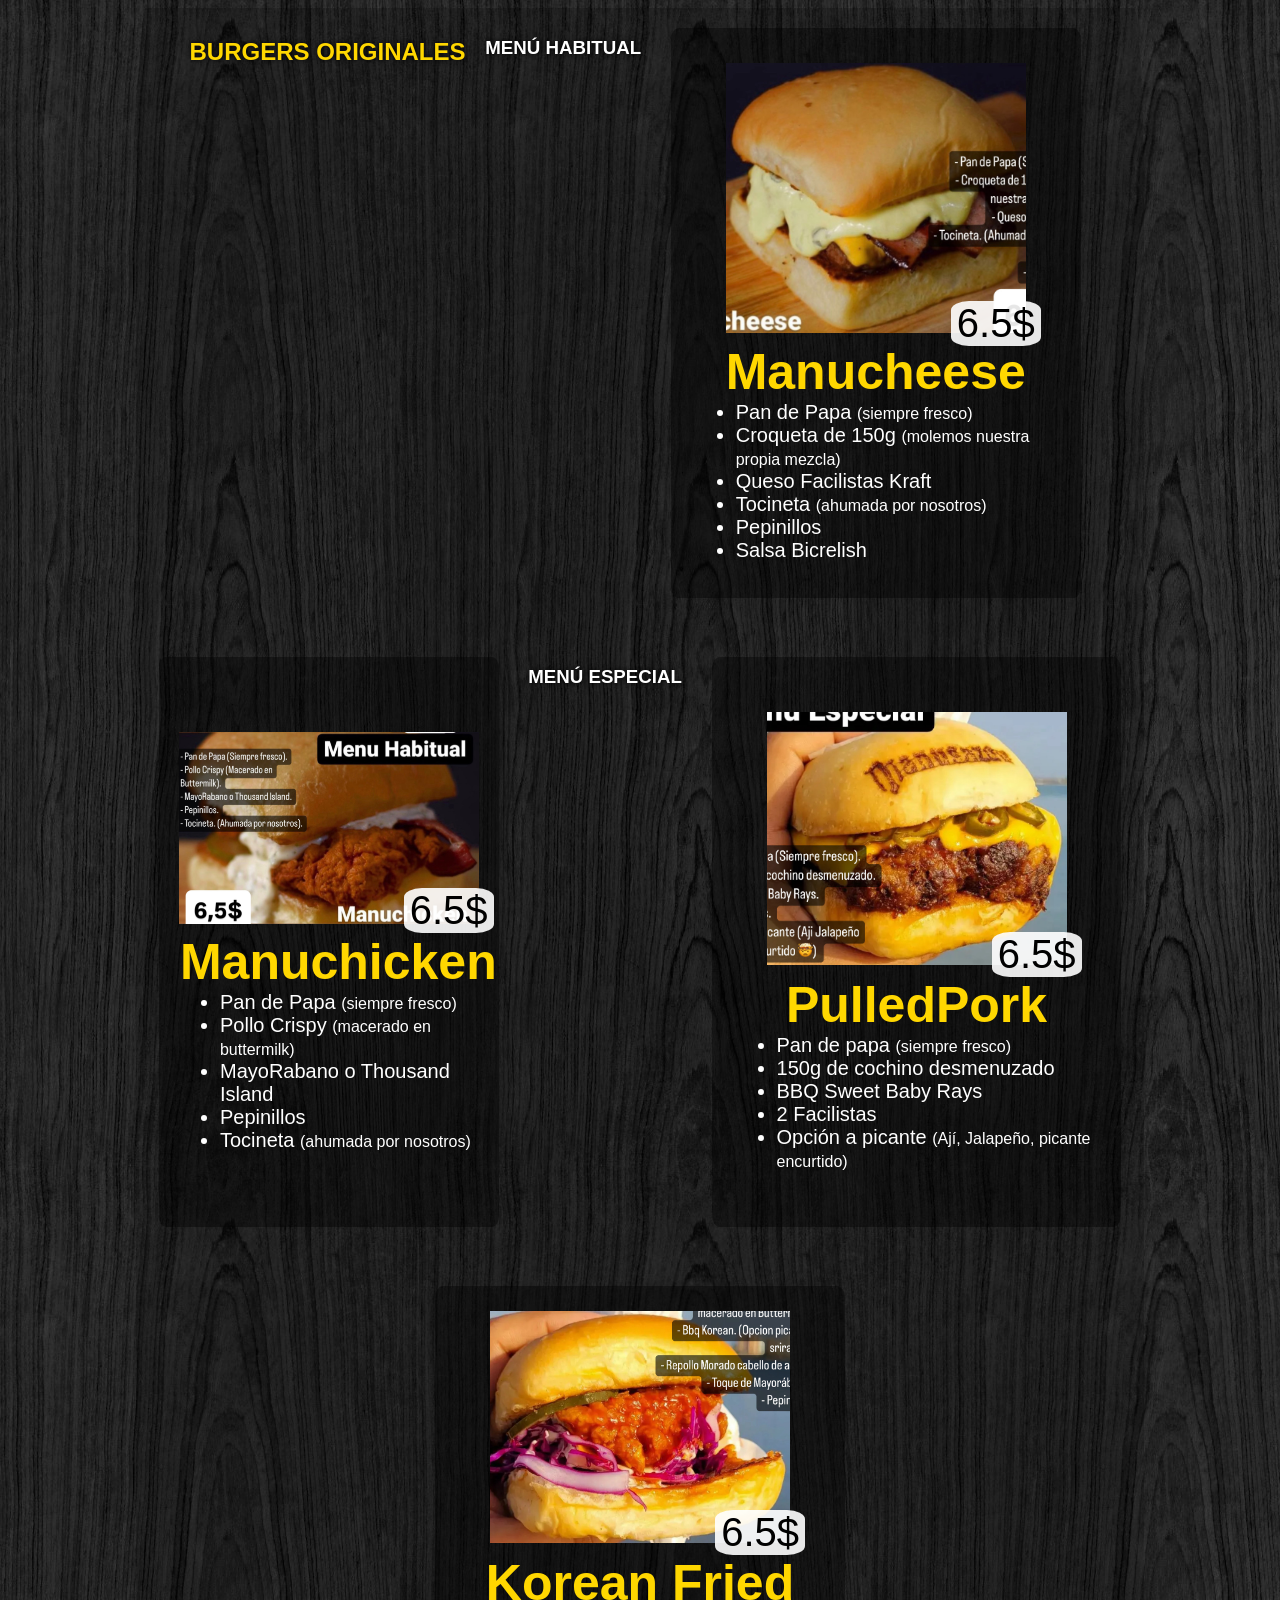
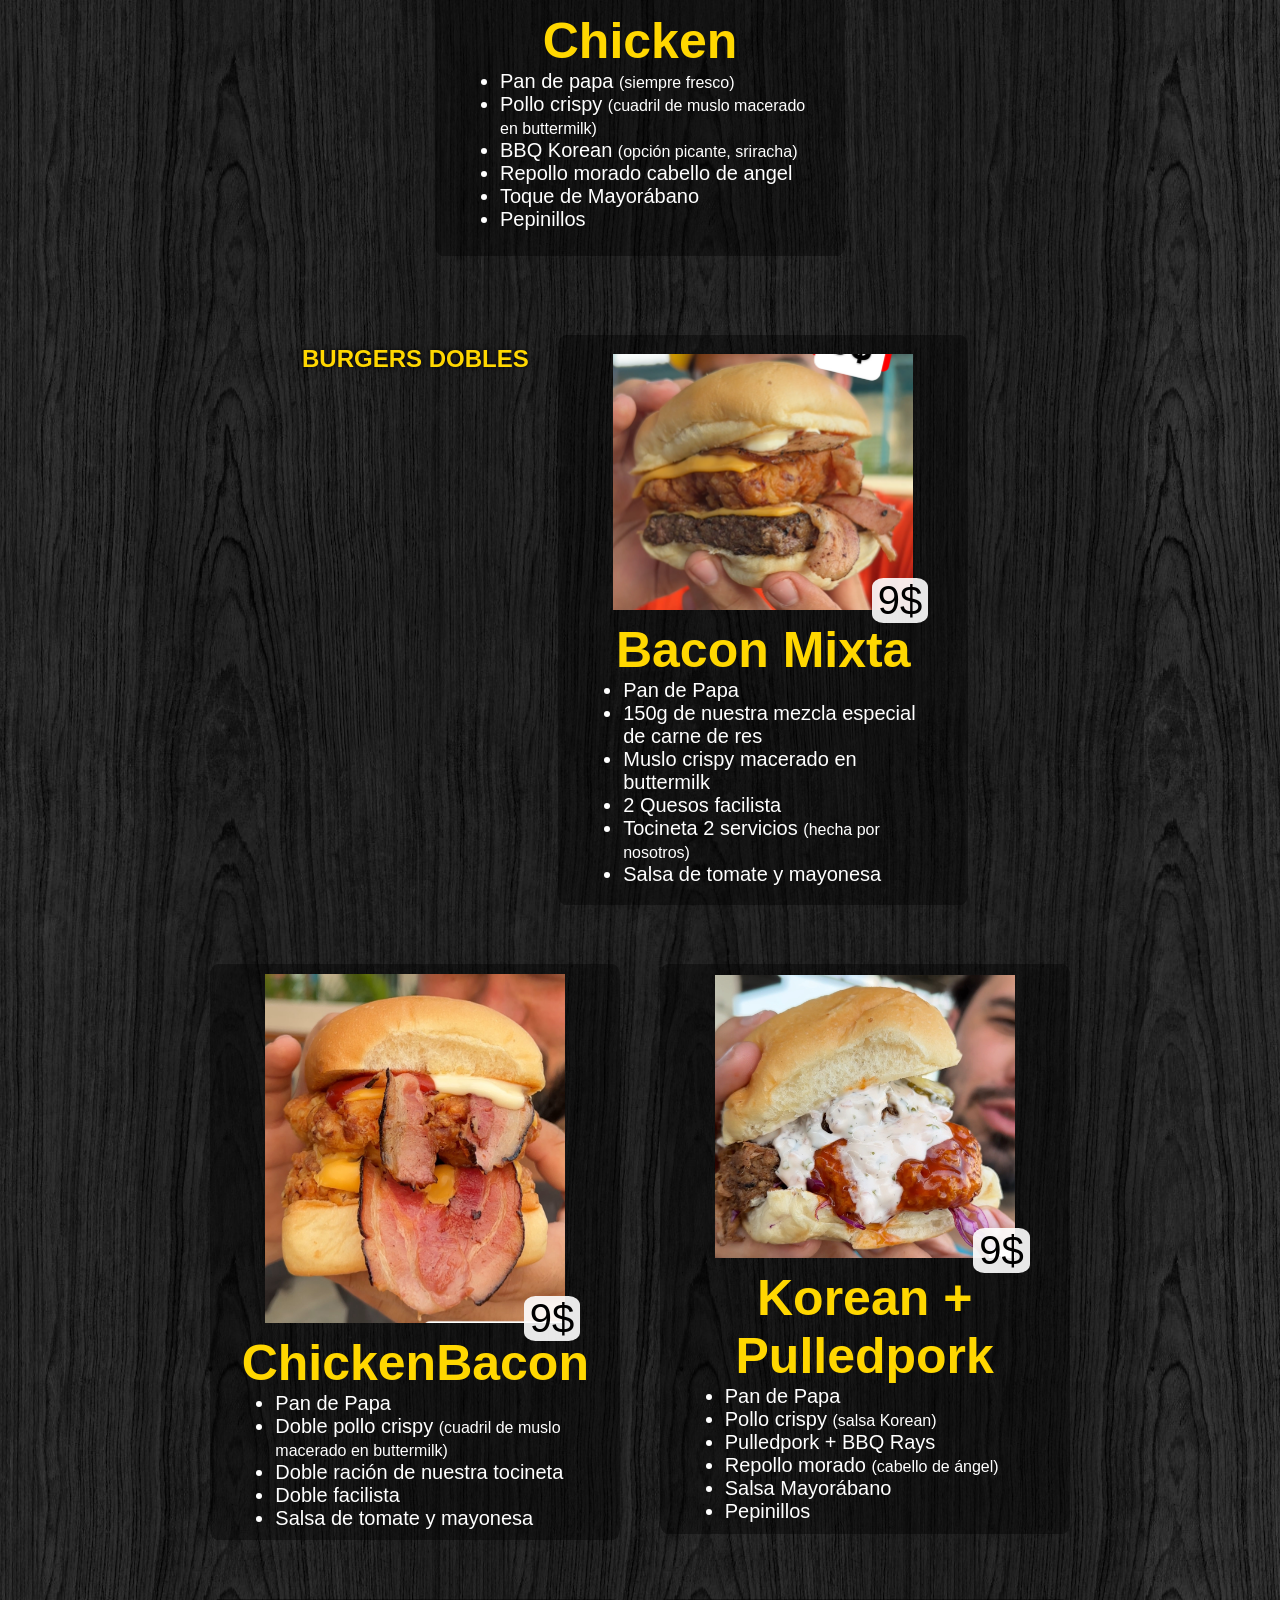
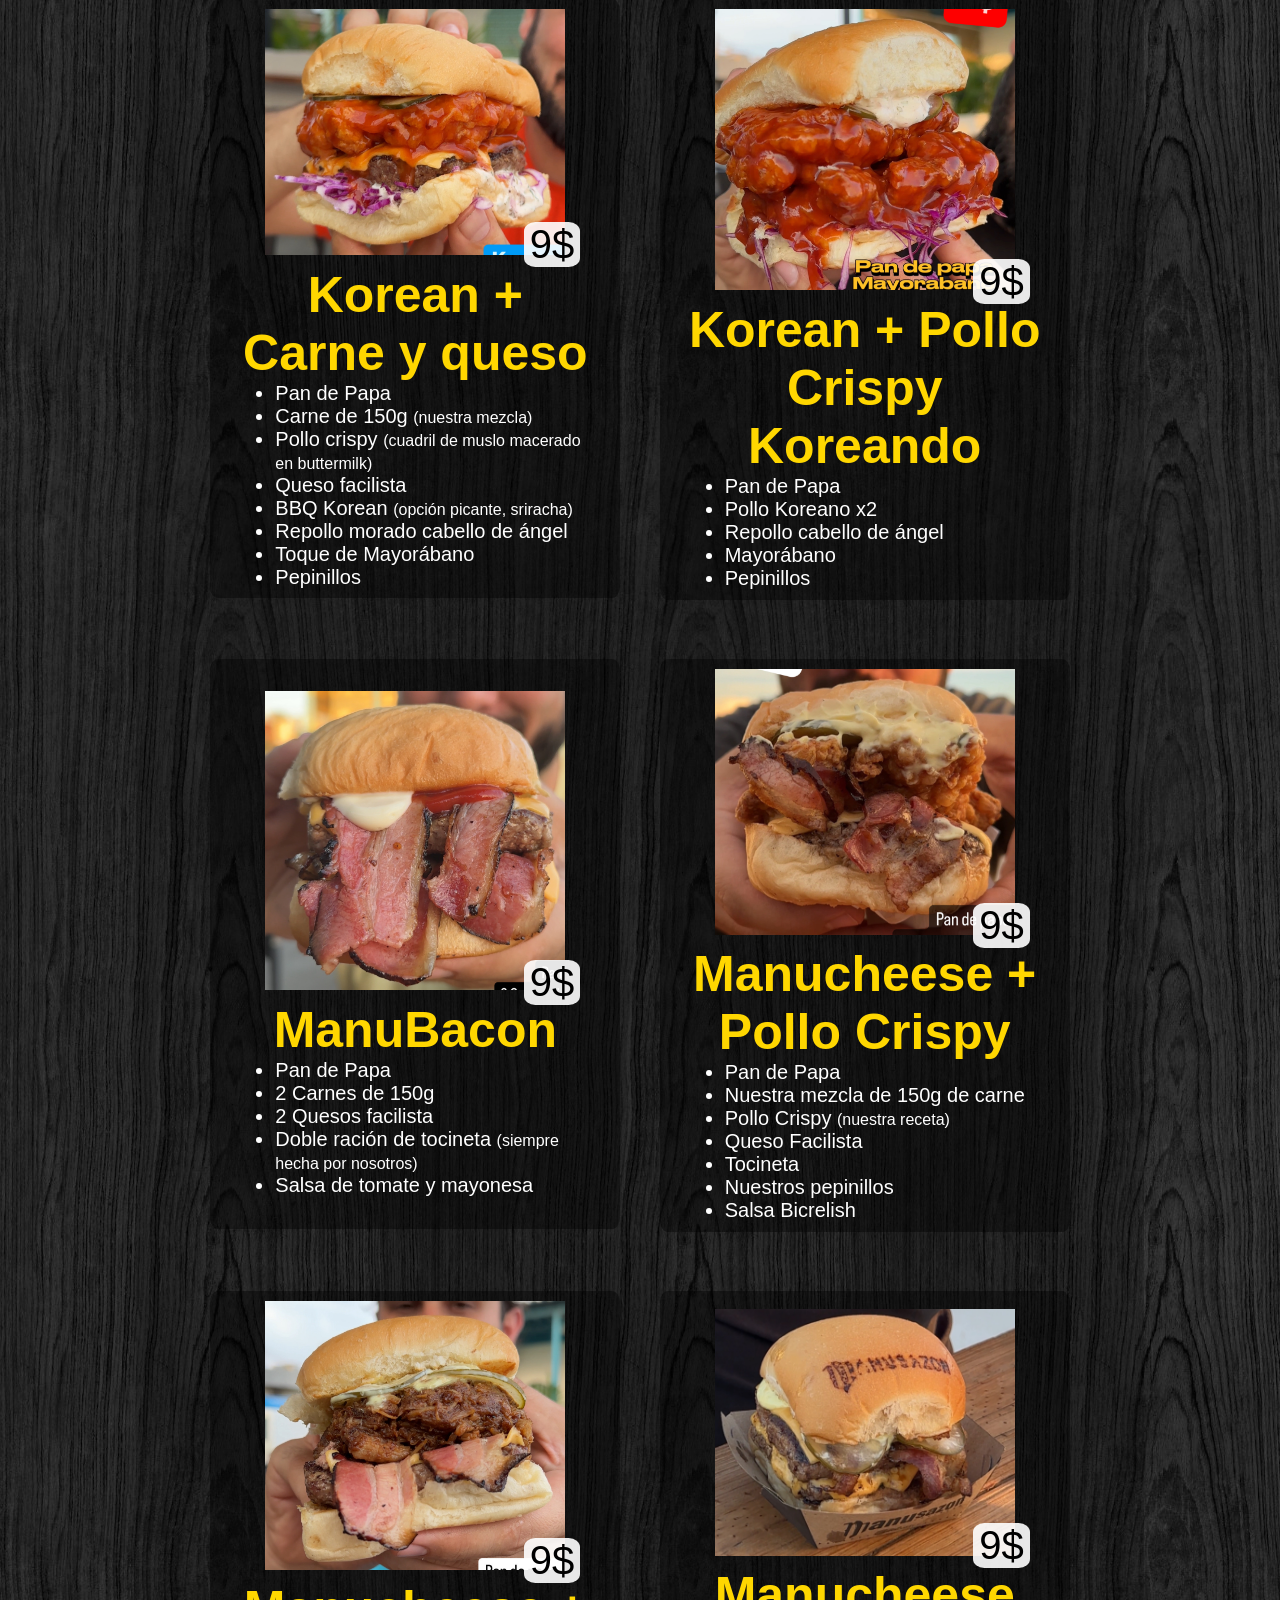
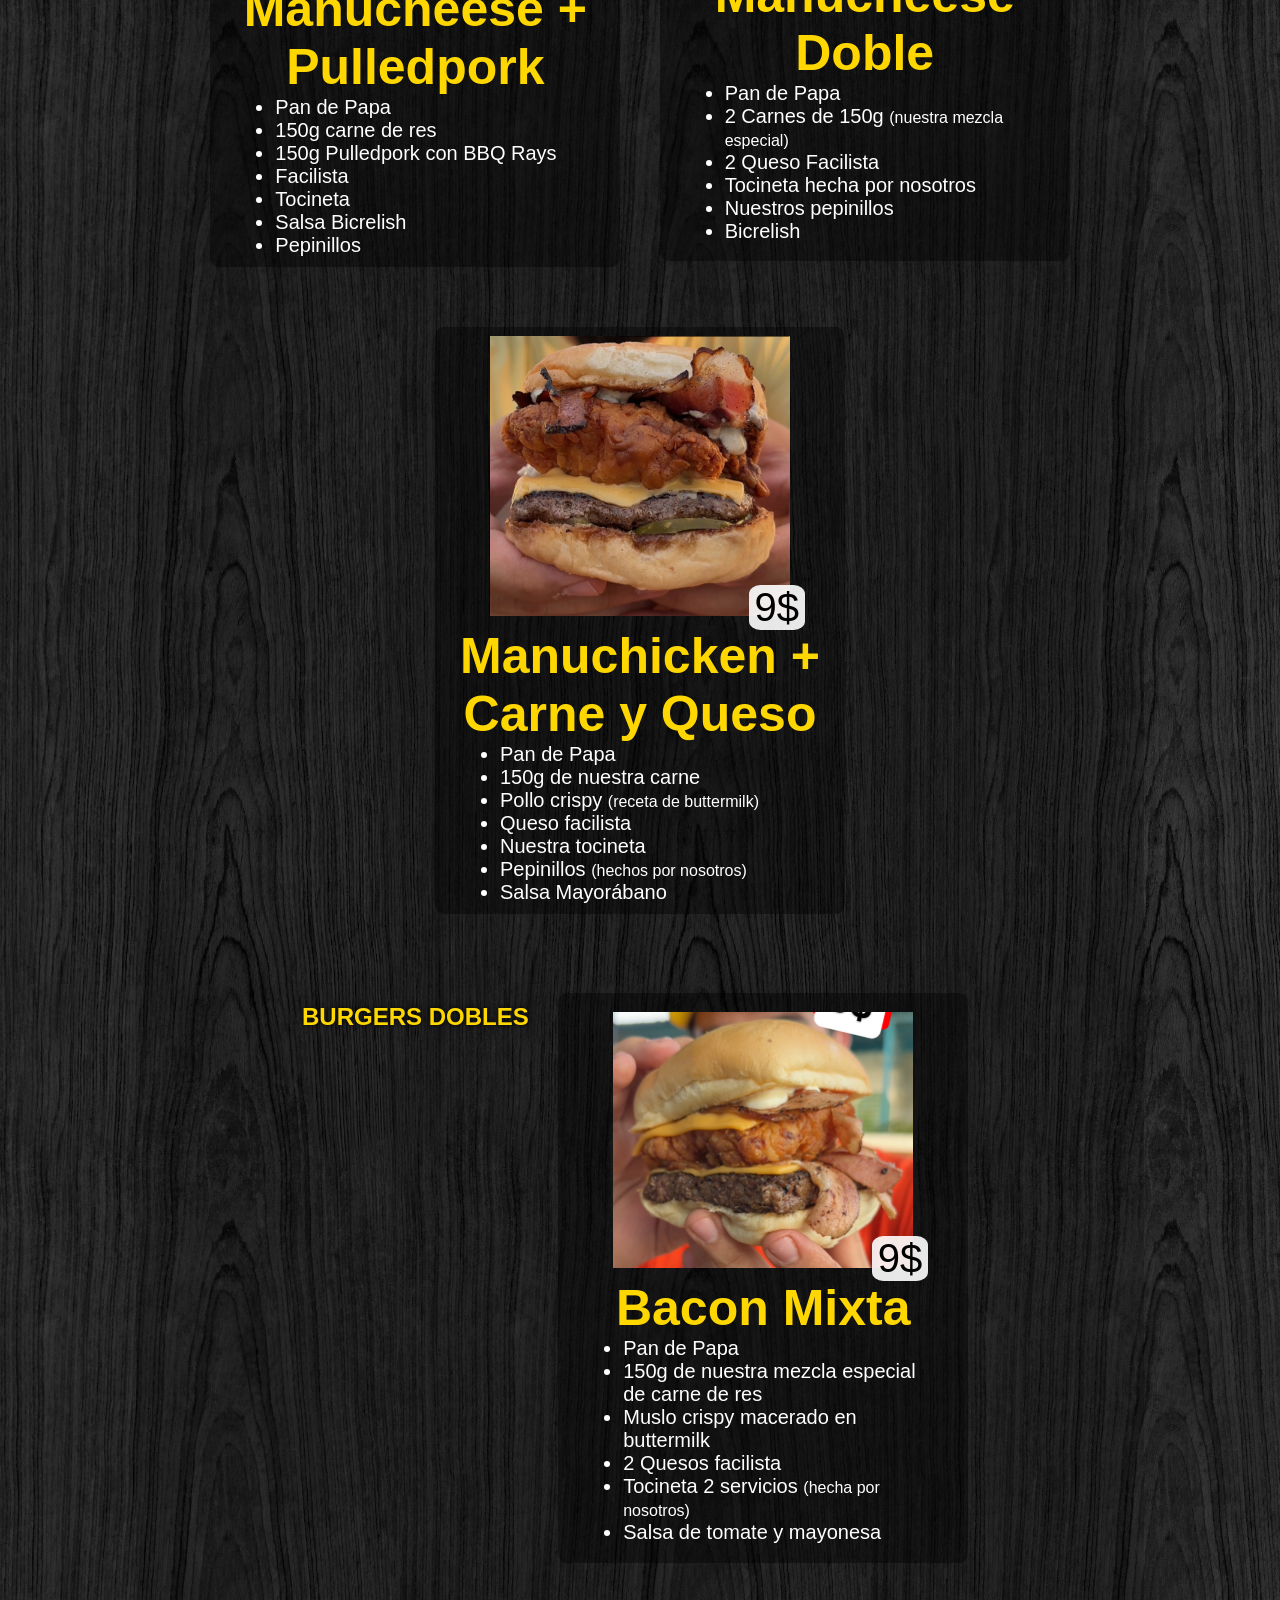
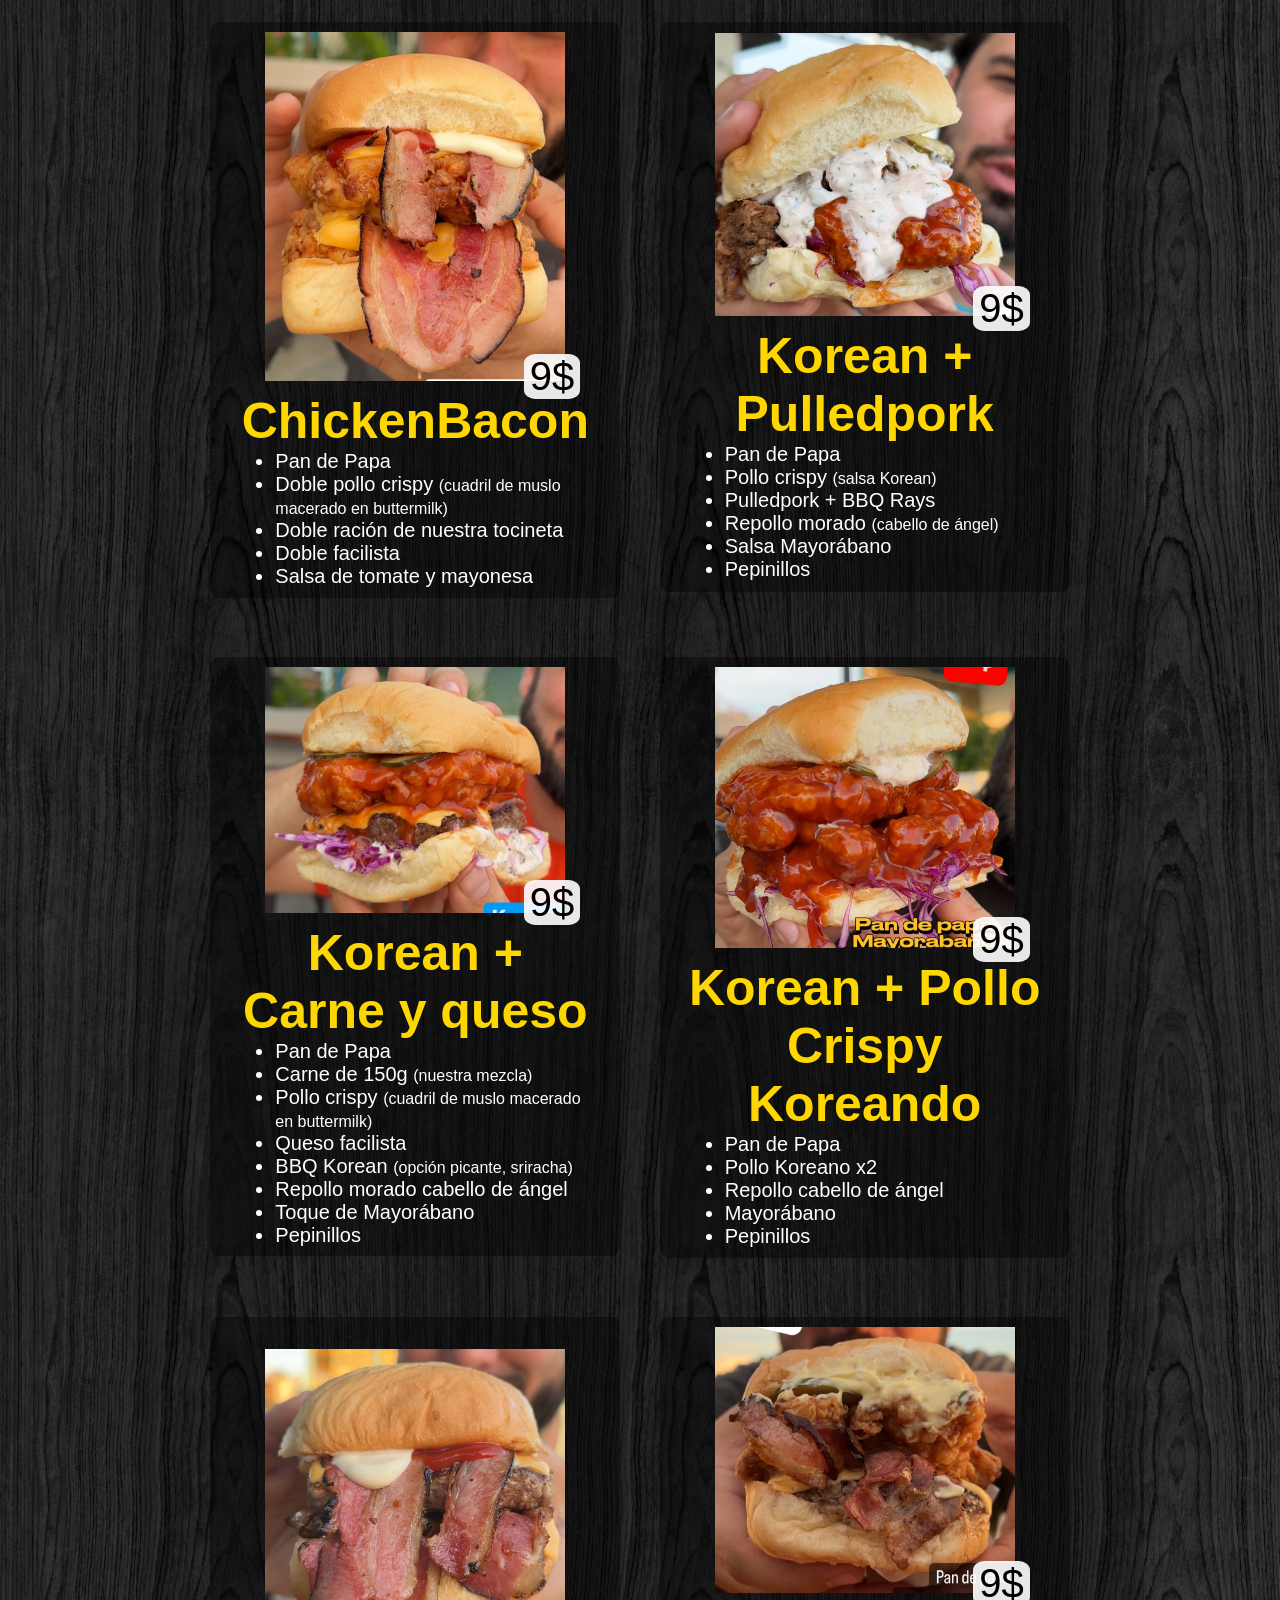
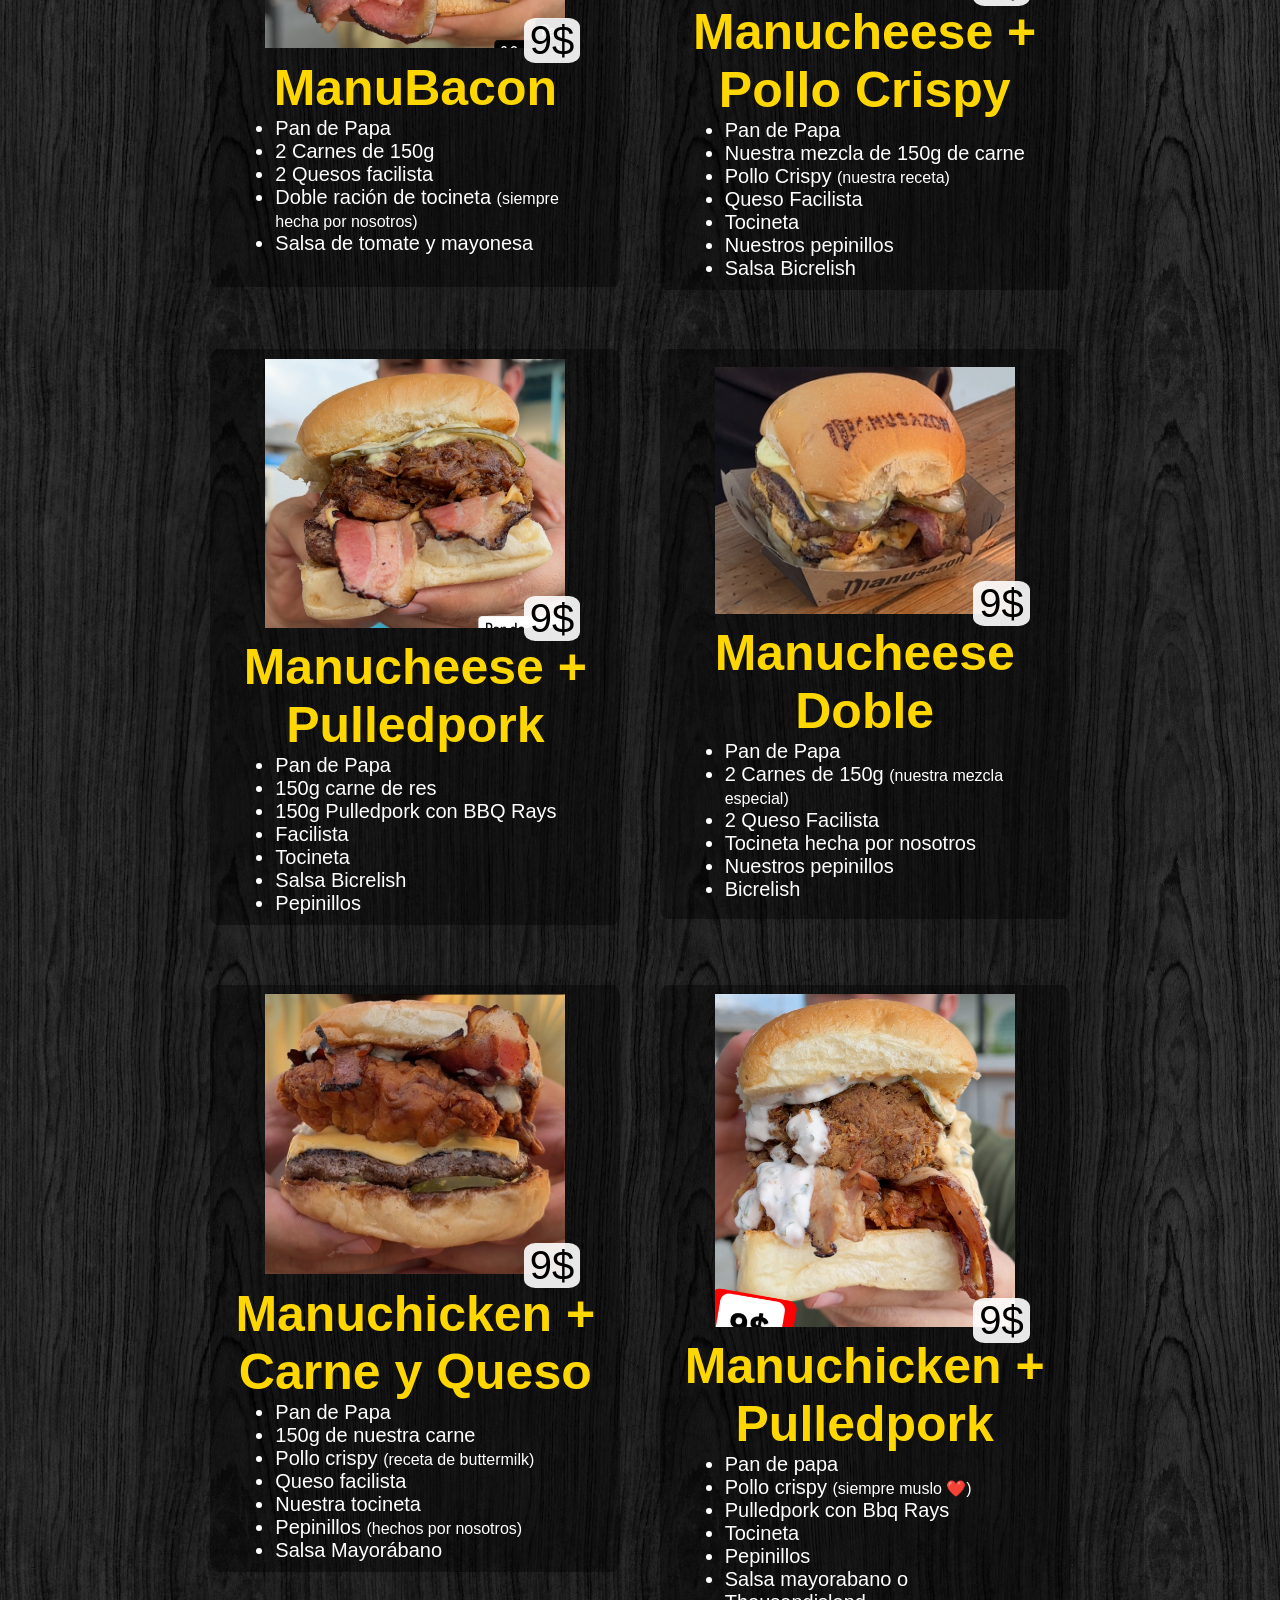
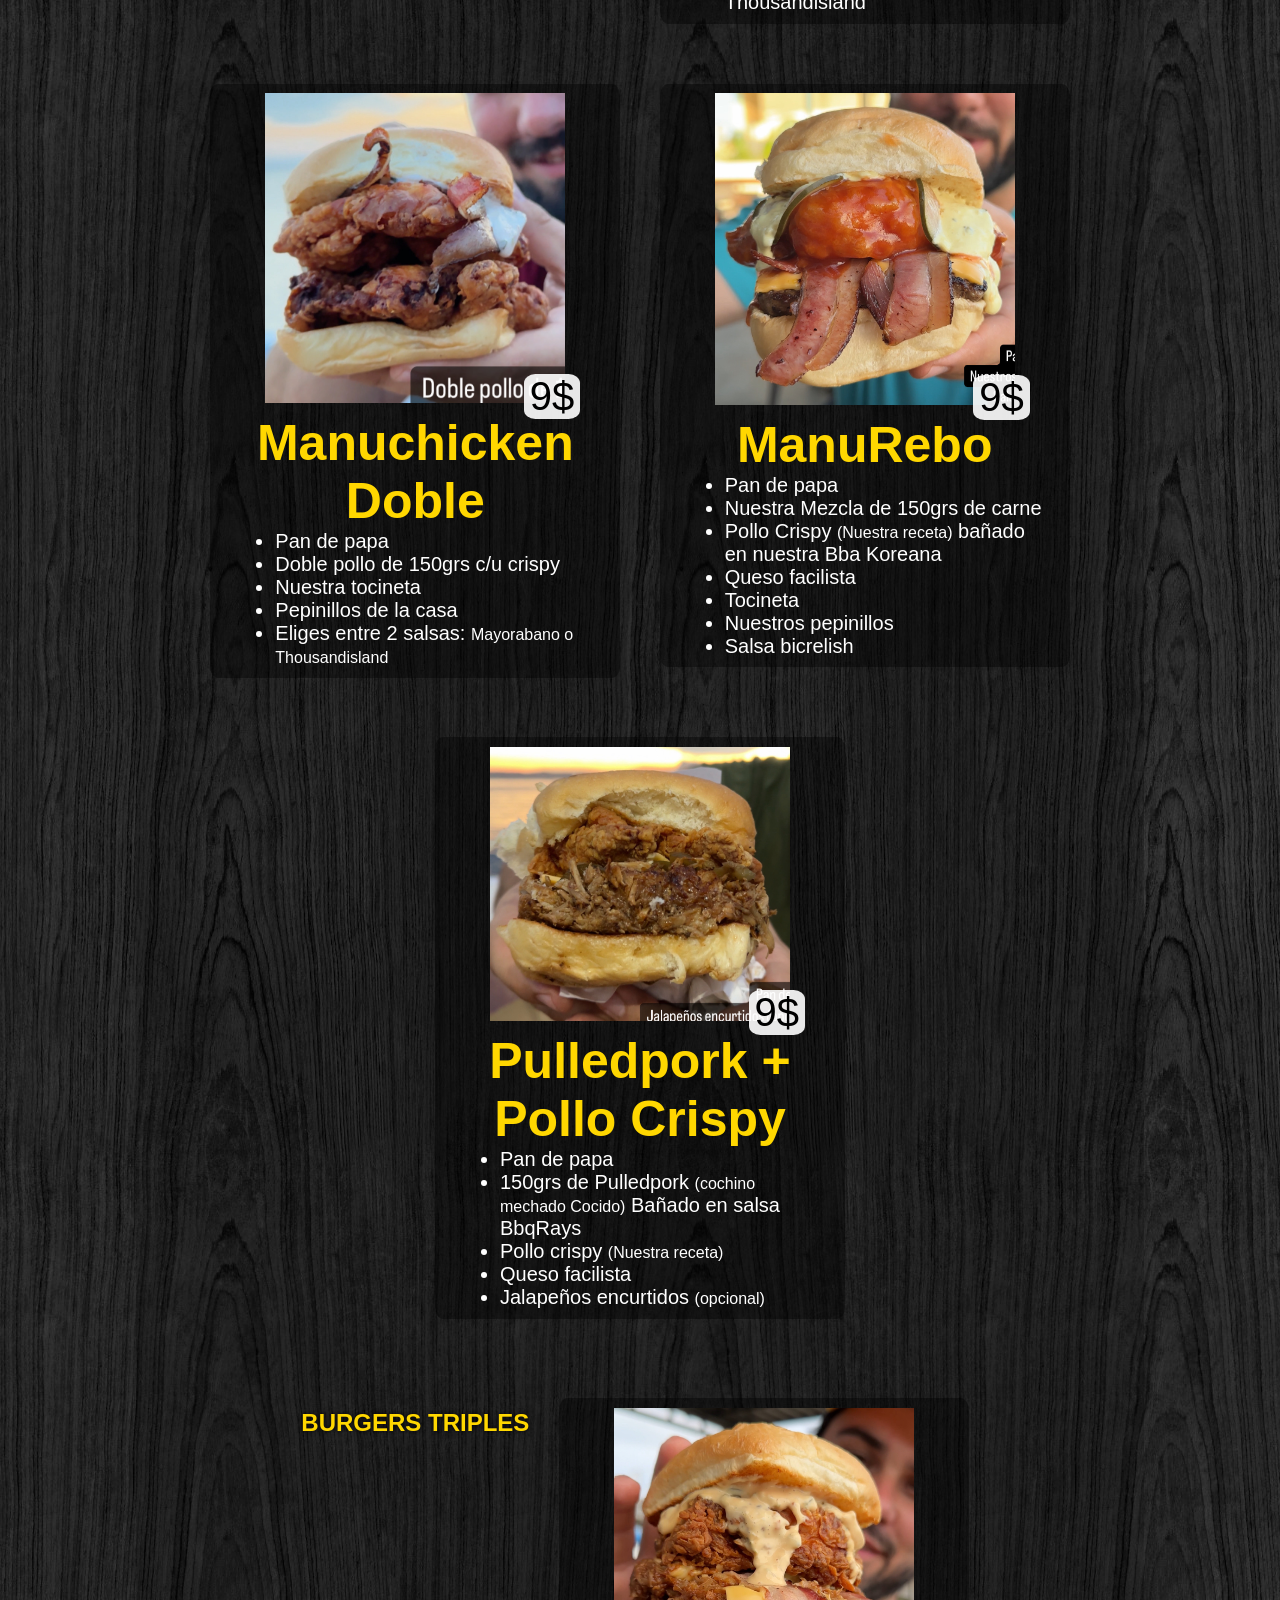
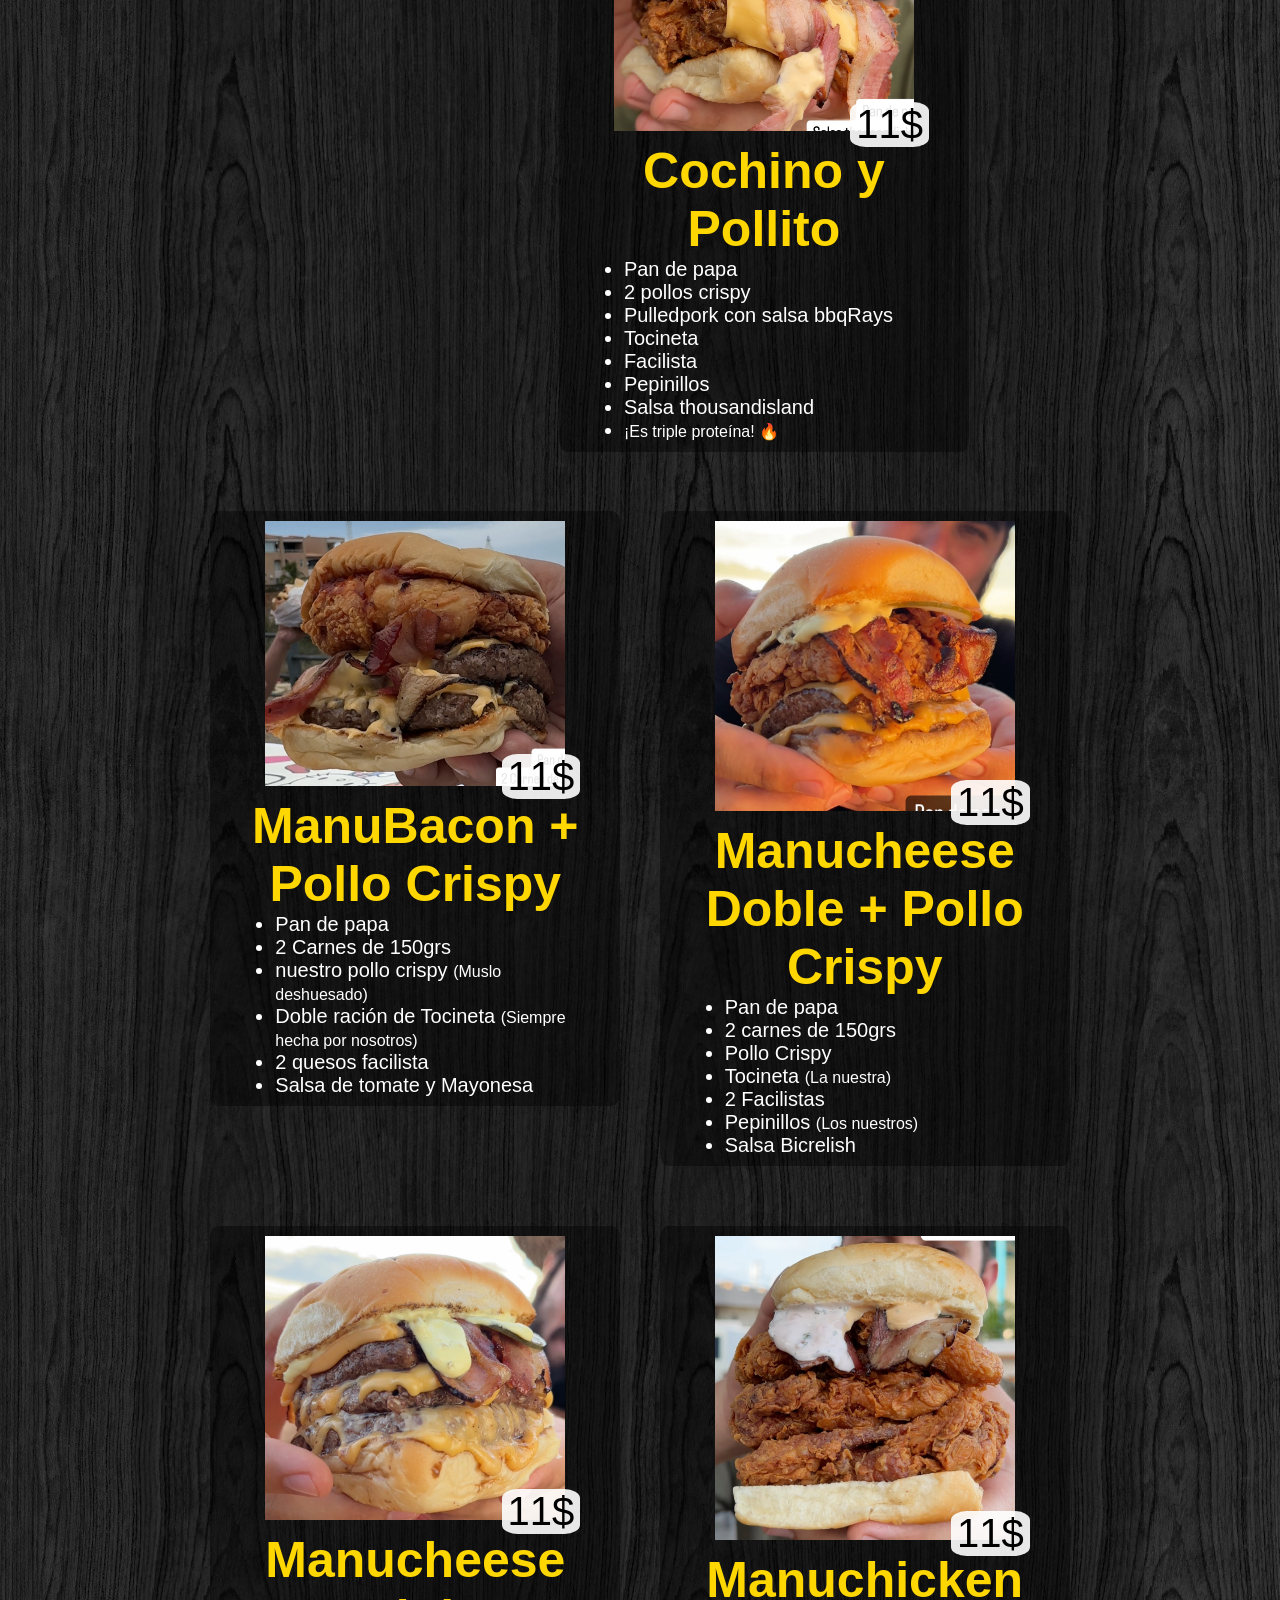
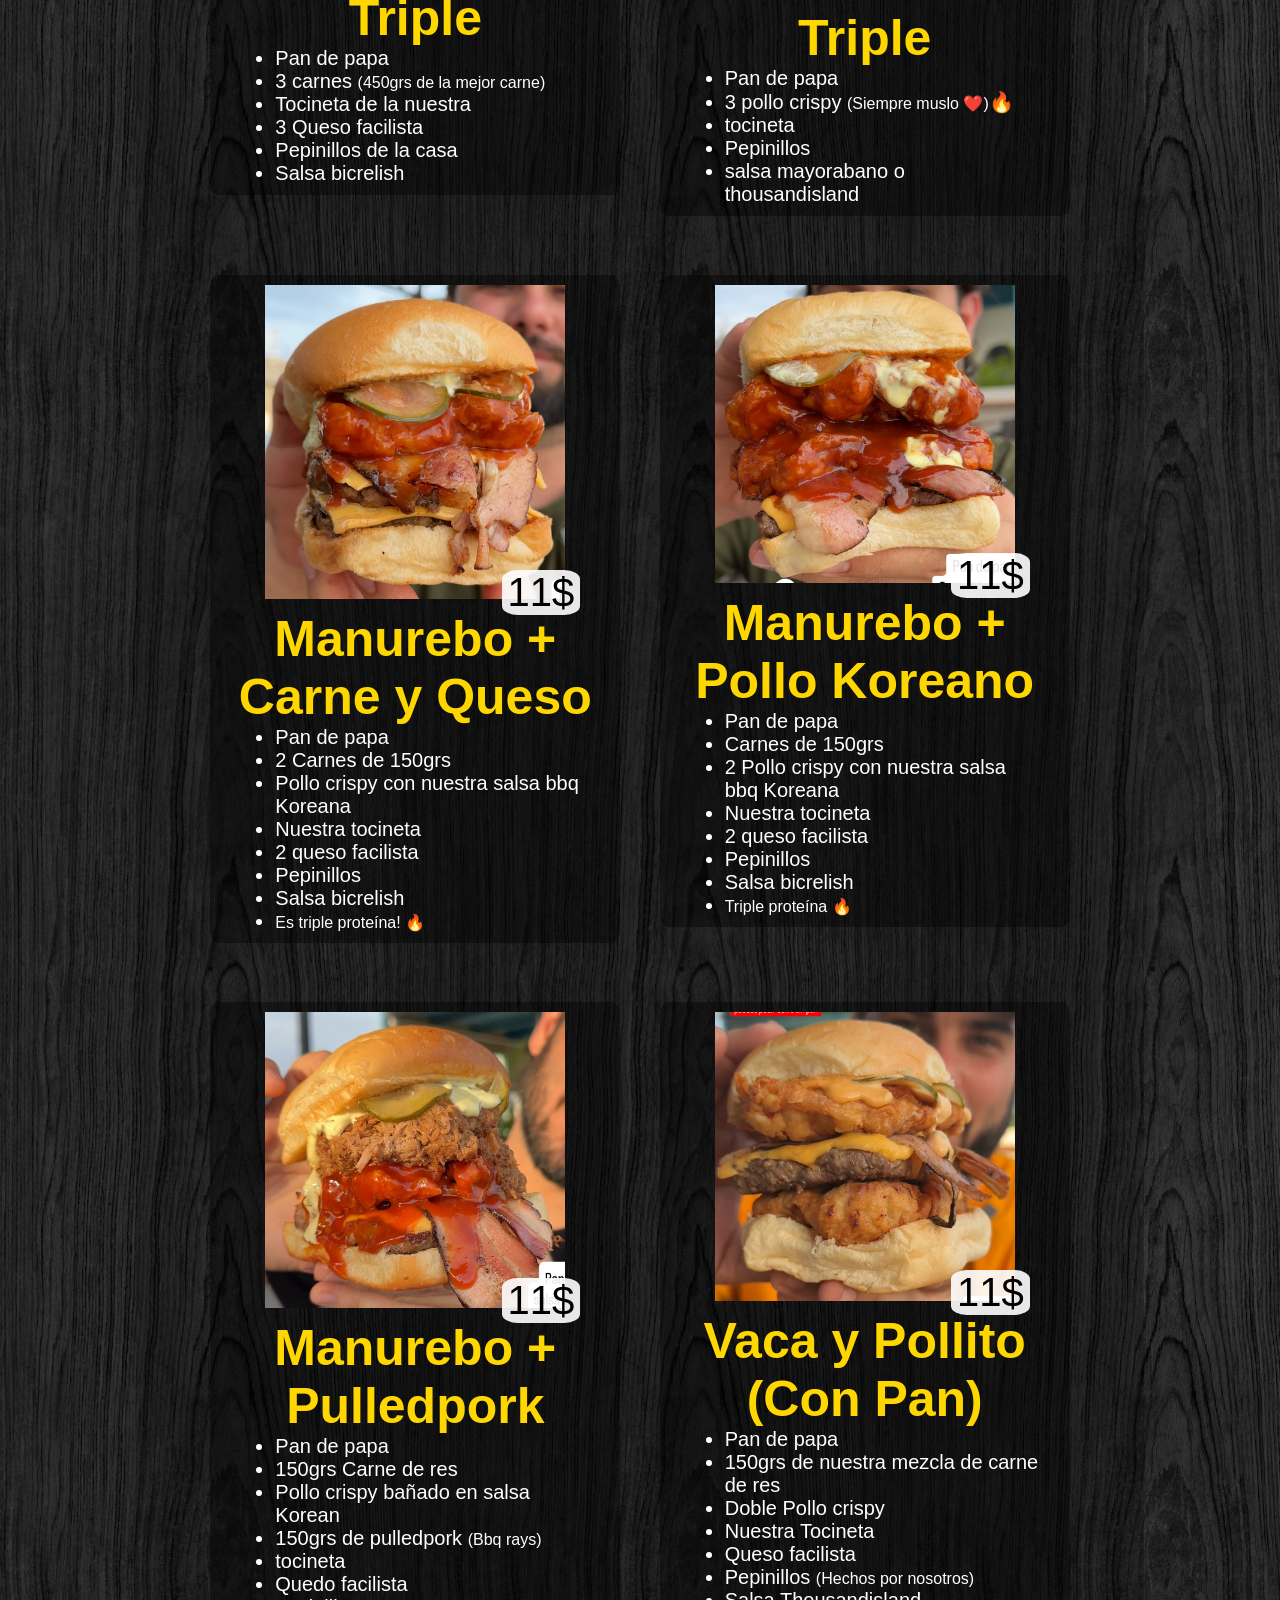
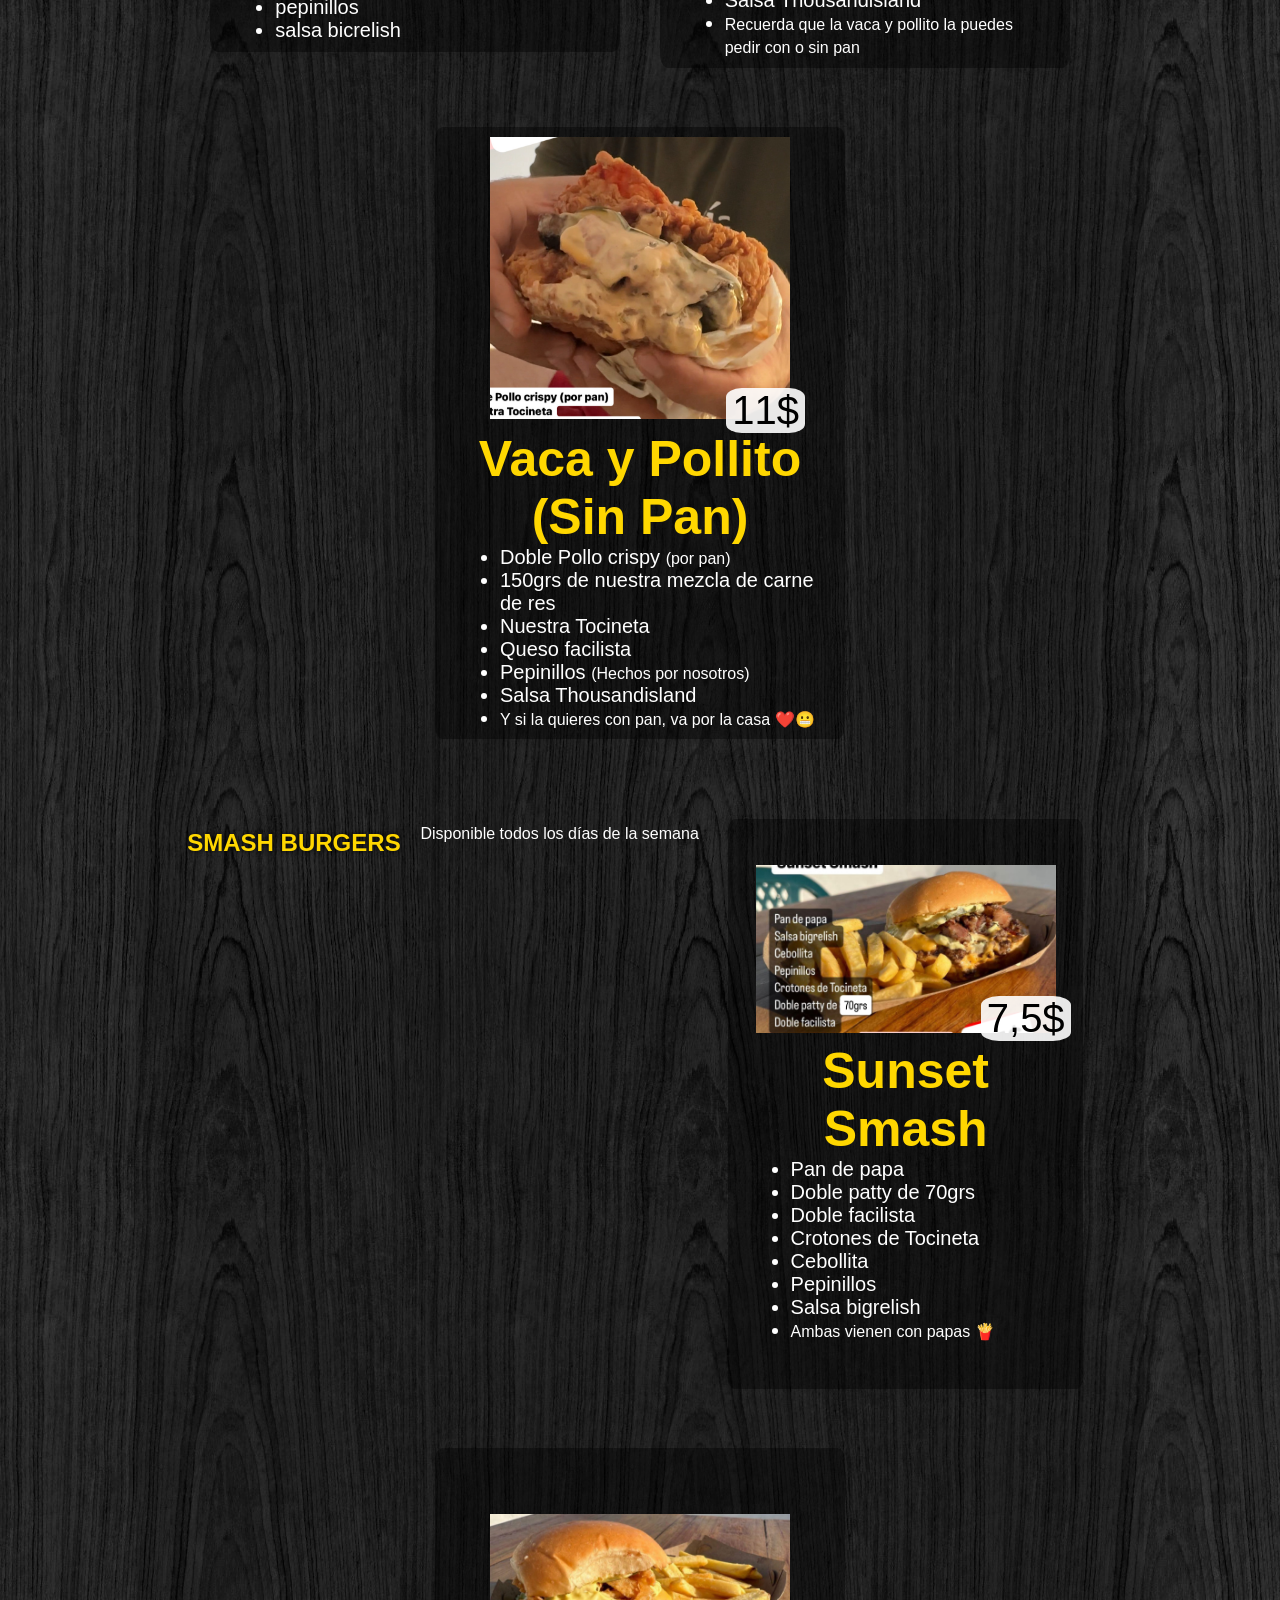
<file: index.html>
<!DOCTYPE html>
<html lang="es">
<head>
    <meta charset="UTF-8">
    <meta name="viewport" content="width=device-width, initial-scale=1.0, viewport-fit=cover">
    <meta name="theme-color" content="#00000000">
    <title>Manusazon - Menu</title>
    <link rel="stylesheet" href="styles.css">
    <script src="script.js" defer></script>
</head>
<body>
    <!-- <div class="manuHeader">
        <img src="Manusazon logo 1.png" id="manusazonLogo">
        <div class="categories--container">
            <div class="dropdown">
                <h1 class="dropdown-title" onclick="toggleDropdown('burgers-dropdown-content')">
                    BURGERS <span>&#9660;</span> </h1>
                <div class="dropdown-content" id="burgers-dropdown-content">
                    <a href="burgers/originales.html">Originales</a>
                    <a href="burgers/dobles.html">Dobles</a>
                    <a href="burgers/triples">Triples</a>
                </div>
            </div>
            <h1>BEBIDAS</h1>
            <h1>ACOMPAÑANTES</h1>
            <h1>MANUKIDS</h1>
            <h1>CHICHARRÓN</h1>
        </div>
    </div> -->

    <div class="menu-container">
        

        <div class="menu-cards--container">
            <h2>BURGERS ORIGINALES</h2>
            <h3>MENÚ HABITUAL</h3>
            <div class="menu-card">
                <div class="image-price--container">
                    <img id="Manucheese-Img" src="static/Burgers Originales/Menu Habitual/Manucheese.png" alt="ManucheeseImg">
                    <p class="image-price">6.5$</p>
                </div>
                <div class="title-ingredients--container">
                    <h4 class="card-title">Manucheese</h4>
                    <ul>
                        <li>Pan de Papa <span>(siempre fresco)</span></li>
                        <li>Croqueta de 150g <span>(molemos nuestra propia mezcla)</span></li>
                        <li>Queso Facilistas Kraft</li>
                        <li>Tocineta <span>(ahumada por nosotros)</span></li>
                        <li>Pepinillos</li>
                        <li>Salsa Bicrelish</li>
                    </ul>
                </div>
            </div>
            <div class="menu-card">
                <div class="image-price--container">
                    <img id="Manuchicken-Img" src="static/Burgers Originales/Menu Habitual/Manuchicken.png" alt="ManuchickenImg">
                    <p class="image-price">6.5$</p>
                </div>
                <div class="title-ingredients--container">
                    <h4 class="card-title">Manuchicken</h4>
                    <ul>
                        <li>Pan de Papa <span>(siempre fresco)</span></li>
                        <li>Pollo Crispy <span>(macerado en buttermilk)</span></li>
                        <li>MayoRabano o Thousand Island</li>
                        <li>Pepinillos</li>
                        <li>Tocineta <span>(ahumada por nosotros)</span></li>
                    </ul>
                </div>
            </div>

            <h3>MENÚ ESPECIAL</h3>
            <div class="menu-card">
                <div class="image-price--container">
                    <img id="PulledPork-Img" src="static/Burgers Originales/Menu Especial/PulledPork.png" alt="PulledPorkImg">
                    <p class="image-price">6.5$</p>
                </div>
                <div class="title-ingredients--container">
                    <h4 class="card-title">PulledPork</h4>
                    <ul>
                        <li>Pan de papa <span>(siempre fresco)</span></li>
                        <li>150g de cochino desmenuzado</li>
                        <li>BBQ Sweet Baby Rays</li>
                        <li>2 Facilistas</li>
                        <li>Opción a picante <span>(Ají, Jalapeño, picante encurtido)</span></li>
                    </ul>
                </div>
            </div>
            
            <div class="menu-card">
                <div class="image-price--container">
                    <img id="KoreanFriedChicken-Img" src="static/Burgers Originales/Menu Especial/Korean Fried Chicken.png" alt="KoreanFriedChickenImg">
                    <p class="image-price">6.5$</p>
                </div>
                <div class="title-ingredients--container">
                    <h4 class="card-title">Korean Fried Chicken</h4>
                    <ul>
                        <li>Pan de papa <span>(siempre fresco)</span></li>
                        <li>Pollo crispy <span>(cuadril de muslo macerado en buttermilk)</span></li>
                        <li>BBQ Korean <span>(opción picante, sriracha)</span></li>
                        <li>Repollo morado cabello de angel</li>
                        <li>Toque de Mayorábano</li>
                        <li>Pepinillos</li>
                    </ul>
                </div>
            </div>
        </div>

        <div class="menu-cards--container">
            <h2>BURGERS DOBLES</h2>
            <div class="menu-card">
                <div class="image-price--container">
                    <img id="BaconMixta-Img" src="static/Burgers Dobles/Bacon Mixta.png" alt="BaconMixtaImg">
                    <p class="image-price">9$</p>
                </div>
                <div class="title-ingredients--container">
                    <h4 class="card-title">Bacon Mixta</h4>
                    <ul>
                        <li>Pan de Papa</li>
                        <li>150g de nuestra mezcla especial de carne de res</li>
                        <li>Muslo crispy macerado en buttermilk</li>
                        <li>2 Quesos facilista</li>
                        <li>Tocineta 2 servicios <span>(hecha por nosotros)</span></li>
                        <li>Salsa de tomate y mayonesa</li>
                    </ul>
                </div>
            </div>

            <div class="menu-card">
                <div class="image-price--container">
                    <img id="ChickenBacon-Img" src="static/Burgers Dobles/ChickenBacon.png" alt="ChickenBaconImg">
                    <p class="image-price">9$</p>
                </div>
                <div class="title-ingredients--container">
                    <h4 class="card-title">ChickenBacon</h4>
                    <ul>
                        <li>Pan de Papa</li>
                        <li>Doble pollo crispy <span>(cuadril de muslo macerado en buttermilk)</span></li>
                        <li>Doble ración de nuestra tocineta</li>
                        <li>Doble facilista</li>
                        <li>Salsa de tomate y mayonesa</li>
                    </ul>
                </div>
            </div>

            <div class="menu-card">
                <div class="image-price--container">
                    <img id="KoreanPulledpork-Img" src="static/Burgers Dobles/Korean + Pulledpork.png" alt="KoreanPulledporkImg">
                    <p class="image-price">9$</p>
                </div>
                <div class="title-ingredients--container">
                    <h4 class="card-title">Korean + Pulledpork</h4>
                    <ul>
                        <li>Pan de Papa</li>
                        <li>Pollo crispy <span>(salsa Korean)</span></li>
                        <li>Pulledpork + BBQ Rays</li>
                        <li>Repollo morado <span>(cabello de ángel)</span></li>
                        <li>Salsa Mayorábano</li>
                        <li>Pepinillos</li>
                    </ul>
                </div>
            </div>

            <div class="menu-card">
                <div class="image-price--container">
                    <img id="KoreanCarneQueso-Img" src="static/Burgers Dobles/Korean + Carne y queso.png" alt="KoreanCarneQuesoImg">
                    <p class="image-price">9$</p>
                </div>
                <div class="title-ingredients--container">
                    <h4 class="card-title">Korean + Carne y queso</h4>
                    <ul>
                        <li>Pan de Papa</li>
                        <li>Carne de 150g <span>(nuestra mezcla)</span></li>
                        <li>Pollo crispy <span>(cuadril de muslo macerado en buttermilk)</span></li>
                        <li>Queso facilista</li>
                        <li>BBQ Korean <span>(opción picante, sriracha)</span></li>
                        <li>Repollo morado cabello de ángel</li>
                        <li>Toque de Mayorábano</li>
                        <li>Pepinillos</li>
                    </ul>
                </div>
            </div>

            <div class="menu-card">
                <div class="image-price--container">
                    <img id="KoreanPolloKoreando-Img" src="static/Burgers Dobles/Korean + Pollo crispy Koreando.png" alt="KoreanPolloKoreandoImg">
                    <p class="image-price">9$</p>
                </div>
                <div class="title-ingredients--container">
                    <h4 class="card-title">Korean + Pollo Crispy Koreando</h4>
                    <ul>
                        <li>Pan de Papa</li>
                        <li>Pollo Koreano x2</li>
                        <li>Repollo cabello de ángel</li>
                        <li>Mayorábano</li>
                        <li>Pepinillos</li>
                    </ul>
                </div>
            </div>

            <div class="menu-card">
                <div class="image-price--container">
                    <img id="ManuBacon-Img" src="static/Burgers Dobles/Manubacon.png" alt="ManuBaconImg">
                    <p class="image-price">9$</p>
                </div>
                <div class="title-ingredients--container">
                    <h4 class="card-title">ManuBacon</h4>
                    <ul>
                        <li>Pan de Papa</li>
                        <li>2 Carnes de 150g</li>
                        <li>2 Quesos facilista</li>
                        <li>Doble ración de tocineta <span>(siempre hecha por nosotros)</span></li>
                        <li>Salsa de tomate y mayonesa</li>
                    </ul>
                </div>
            </div>

            <div class="menu-card">
                <div class="image-price--container">
                    <img id="ManucheesePollo-Img" src="static/Burgers Dobles/Manucheese + Pollo.png" alt="ManucheesePolloImg">
                    <p class="image-price">9$</p>
                </div>
                <div class="title-ingredients--container">
                    <h4 class="card-title">Manucheese + Pollo Crispy</h4>
                    <ul>
                        <li>Pan de Papa</li>
                        <li>Nuestra mezcla de 150g de carne</li>
                        <li>Pollo Crispy <span>(nuestra receta)</span></li>
                        <li>Queso Facilista</li>
                        <li>Tocineta</li>
                        <li>Nuestros pepinillos</li>
                        <li>Salsa Bicrelish</li>
                    </ul>
                </div>
            </div>

            <div class="menu-card">
                <div class="image-price--container">
                    <img id="ManucheesePulledpork-Img" src="static/Burgers Dobles/Manucheese + Pulledpork_.png" alt="ManucheesePulledporkImg">
                    <p class="image-price">9$</p>
                </div>
                <div class="title-ingredients--container">
                    <h4 class="card-title">Manucheese + Pulledpork</h4>
                    <ul>
                        <li>Pan de Papa</li>
                        <li>150g carne de res</li>
                        <li>150g Pulledpork con BBQ Rays</li>
                        <li>Facilista</li>
                        <li>Tocineta</li>
                        <li>Salsa Bicrelish</li>
                        <li>Pepinillos</li>
                    </ul>
                </div>
            </div>

            <div class="menu-card">
                <div class="image-price--container">
                    <img id="ManucheeseDoble-Img" src="static/Burgers Dobles/Manucheese doble_.png" alt="ManucheeseDobleImg">
                    <p class="image-price">9$</p>
                </div>
                <div class="title-ingredients--container">
                    <h4 class="card-title">Manucheese Doble</h4>
                    <ul>
                        <li>Pan de Papa</li>
                        <li>2 Carnes de 150g <span>(nuestra mezcla especial)</span></li>
                        <li>2 Queso Facilista</li>
                        <li>Tocineta hecha por nosotros</li>
                        <li>Nuestros pepinillos</li>
                        <li>Bicrelish</li>
                    </ul>
                </div>
            </div>

            <div class="menu-card">
                <div class="image-price--container">
                    <img id="ManuchickenCarneQueso-Img" src="static/Burgers Dobles/Manuchicken + carne y queso.png" alt="ManuchickenCarneQuesoImg">
                    <p class="image-price">9$</p>
                </div>
                <div class="title-ingredients--container">
                    <h4 class="card-title">Manuchicken + Carne y Queso</h4>
                    <ul>
                        <li>Pan de Papa</li>
                        <li>150g de nuestra carne</li>
                        <li>Pollo crispy <span>(receta de buttermilk)</span></li>
                        <li>Queso facilista</li>
                        <li>Nuestra tocineta</li>
                        <li>Pepinillos <span>(hechos por nosotros)</span></li>
                        <li>Salsa Mayorábano</li>
                    </ul>
                </div>
            </div>
        </div>

        <div class="menu-cards--container">
            <h2>BURGERS DOBLES</h2>
            <div class="menu-card">
                <div class="image-price--container">
                    <img id="BaconMixta-Img" src="static/Burgers Dobles/Bacon Mixta.png" alt="BaconMixtaImg">
                    <p class="image-price">9$</p>
                </div>
                <div class="title-ingredients--container">
                    <h4 class="card-title">Bacon Mixta</h4>
                    <ul>
                        <li>Pan de Papa</li>
                        <li>150g de nuestra mezcla especial de carne de res</li>
                        <li>Muslo crispy macerado en buttermilk</li>
                        <li>2 Quesos facilista</li>
                        <li>Tocineta 2 servicios <span>(hecha por nosotros)</span></li>
                        <li>Salsa de tomate y mayonesa</li>
                    </ul>
                </div>
            </div>

            <div class="menu-card">
                <div class="image-price--container">
                    <img id="ChickenBacon-Img" src="static/Burgers Dobles/ChickenBacon.png" alt="ChickenBaconImg">
                    <p class="image-price">9$</p>
                </div>
                <div class="title-ingredients--container">
                    <h4 class="card-title">ChickenBacon</h4>
                    <ul>
                        <li>Pan de Papa</li>
                        <li>Doble pollo crispy <span>(cuadril de muslo macerado en buttermilk)</span></li>
                        <li>Doble ración de nuestra tocineta</li>
                        <li>Doble facilista</li>
                        <li>Salsa de tomate y mayonesa</li>
                    </ul>
                </div>
            </div>

            <div class="menu-card">
                <div class="image-price--container">
                    <img id="KoreanPulledpork-Img" src="static/Burgers Dobles/Korean + Pulledpork.png" alt="KoreanPulledporkImg">
                    <p class="image-price">9$</p>
                </div>
                <div class="title-ingredients--container">
                    <h4 class="card-title">Korean + Pulledpork</h4>
                    <ul>
                        <li>Pan de Papa</li>
                        <li>Pollo crispy <span>(salsa Korean)</span></li>
                        <li>Pulledpork + BBQ Rays</li>
                        <li>Repollo morado <span>(cabello de ángel)</span></li>
                        <li>Salsa Mayorábano</li>
                        <li>Pepinillos</li>
                    </ul>
                </div>
            </div>

            <div class="menu-card">
                <div class="image-price--container">
                    <img id="KoreanCarneQueso-Img" src="static/Burgers Dobles/Korean + Carne y queso.png" alt="KoreanCarneQuesoImg">
                    <p class="image-price">9$</p>
                </div>
                <div class="title-ingredients--container">
                    <h4 class="card-title">Korean + Carne y queso</h4>
                    <ul>
                        <li>Pan de Papa</li>
                        <li>Carne de 150g <span>(nuestra mezcla)</span></li>
                        <li>Pollo crispy <span>(cuadril de muslo macerado en buttermilk)</span></li>
                        <li>Queso facilista</li>
                        <li>BBQ Korean <span>(opción picante, sriracha)</span></li>
                        <li>Repollo morado cabello de ángel</li>
                        <li>Toque de Mayorábano</li>
                        <li>Pepinillos</li>
                    </ul>
                </div>
            </div>

            <div class="menu-card">
                <div class="image-price--container">
                    <img id="KoreanPolloKoreando-Img" src="static/Burgers Dobles/Korean + Pollo crispy Koreando.png" alt="KoreanPolloKoreandoImg">
                    <p class="image-price">9$</p>
                </div>
                <div class="title-ingredients--container">
                    <h4 class="card-title">Korean + Pollo Crispy Koreando</h4>
                    <ul>
                        <li>Pan de Papa</li>
                        <li>Pollo Koreano x2</li>
                        <li>Repollo cabello de ángel</li>
                        <li>Mayorábano</li>
                        <li>Pepinillos</li>
                    </ul>
                </div>
            </div>

            <div class="menu-card">
                <div class="image-price--container">
                    <img id="ManuBacon-Img" src="static/Burgers Dobles/Manubacon.png" alt="ManuBaconImg">
                    <p class="image-price">9$</p>
                </div>
                <div class="title-ingredients--container">
                    <h4 class="card-title">ManuBacon</h4>
                    <ul>
                        <li>Pan de Papa</li>
                        <li>2 Carnes de 150g</li>
                        <li>2 Quesos facilista</li>
                        <li>Doble ración de tocineta <span>(siempre hecha por nosotros)</span></li>
                        <li>Salsa de tomate y mayonesa</li>
                    </ul>
                </div>
            </div>

            <div class="menu-card">
                <div class="image-price--container">
                    <img id="ManucheesePollo-Img" src="static/Burgers Dobles/Manucheese + Pollo.png" alt="ManucheesePolloImg">
                    <p class="image-price">9$</p>
                </div>
                <div class="title-ingredients--container">
                    <h4 class="card-title">Manucheese + Pollo Crispy</h4>
                    <ul>
                        <li>Pan de Papa</li>
                        <li>Nuestra mezcla de 150g de carne</li>
                        <li>Pollo Crispy <span>(nuestra receta)</span></li>
                        <li>Queso Facilista</li>
                        <li>Tocineta</li>
                        <li>Nuestros pepinillos</li>
                        <li>Salsa Bicrelish</li>
                    </ul>
                </div>
            </div>

            <div class="menu-card">
                <div class="image-price--container">
                    <img id="ManucheesePulledpork-Img" src="static/Burgers Dobles/Manucheese + Pulledpork_.png" alt="ManucheesePulledporkImg">
                    <p class="image-price">9$</p>
                </div>
                <div class="title-ingredients--container">
                    <h4 class="card-title">Manucheese + Pulledpork</h4>
                    <ul>
                        <li>Pan de Papa</li>
                        <li>150g carne de res</li>
                        <li>150g Pulledpork con BBQ Rays</li>
                        <li>Facilista</li>
                        <li>Tocineta</li>
                        <li>Salsa Bicrelish</li>
                        <li>Pepinillos</li>
                    </ul>
                </div>
            </div>

            <div class="menu-card">
                <div class="image-price--container">
                    <img id="ManucheeseDoble-Img" src="static/Burgers Dobles/Manucheese doble_.png" alt="ManucheeseDobleImg">
                    <p class="image-price">9$</p>
                </div>
                <div class="title-ingredients--container">
                    <h4 class="card-title">Manucheese Doble</h4>
                    <ul>
                        <li>Pan de Papa</li>
                        <li>2 Carnes de 150g <span>(nuestra mezcla especial)</span></li>
                        <li>2 Queso Facilista</li>
                        <li>Tocineta hecha por nosotros</li>
                        <li>Nuestros pepinillos</li>
                        <li>Bicrelish</li>
                    </ul>
                </div>
            </div>

            <div class="menu-card">
                <div class="image-price--container">
                    <img id="ManuchickenCarneQueso-Img" src="static/Burgers Dobles/Manuchicken + carne y queso.png" alt="ManuchickenCarneQuesoImg">
                    <p class="image-price">9$</p>
                </div>
                <div class="title-ingredients--container">
                    <h4 class="card-title">Manuchicken + Carne y Queso</h4>
                    <ul>
                        <li>Pan de Papa</li>
                        <li>150g de nuestra carne</li>
                        <li>Pollo crispy <span>(receta de buttermilk)</span></li>
                        <li>Queso facilista</li>
                        <li>Nuestra tocineta</li>
                        <li>Pepinillos <span>(hechos por nosotros)</span></li>
                        <li>Salsa Mayorábano</li>
                    </ul>
                </div>
            </div>

            <div class="menu-card">
                <div class="image-price--container">
                    <img id="ManuchickenPulledpork-Img" src="static/Burgers Dobles/Manuchicken + pulledpork_.png" alt="ManuchickenPulledporkImg">
                    <p class="image-price">9$</p>
                </div>
                <div class="title-ingredients--container">
                    <h4 class="card-title">Manuchicken + Pulledpork</h4>
                    <ul>
                        <li>Pan de papa</li>
                        <li>Pollo crispy <span>(siempre muslo ❤️)</span></li>
                        <li>Pulledpork con Bbq Rays</li>
                        <li>Tocineta</li>
                        <li>Pepinillos</li>
                        <li>Salsa mayorabano o Thousandisland</li>
                    </ul>
                </div>
            </div>

            <div class="menu-card">
                <div class="image-price--container">
                    <img id="ManuchickenDoble-Img" src="static/Burgers Dobles/Manuchicken doble.png" alt="ManuchickenDobleImg">
                    <p class="image-price">9$</p>
                </div>
                <div class="title-ingredients--container">
                    <h4 class="card-title">Manuchicken Doble</h4>
                    <ul>
                        <li>Pan de papa</li>
                        <li>Doble pollo de 150grs c/u crispy</li>
                        <li>Nuestra tocineta</li>
                        <li>Pepinillos de la casa</li>
                        <li>Eliges entre 2 salsas: <span>Mayorabano o Thousandisland</span></li>
                    </ul>
                </div>
            </div>

            <div class="menu-card">
                <div class="image-price--container">
                    <img id="ManuRebo-Img" src="static/Burgers Dobles/ManuRebo.png" alt="ManuReboImg">
                    <p class="image-price">9$</p>
                </div>
                <div class="title-ingredients--container">
                    <h4 class="card-title">ManuRebo</h4>
                    <ul>
                        <li>Pan de papa</li>
                        <li>Nuestra Mezcla de 150grs de carne</li>
                        <li>Pollo Crispy <span>(Nuestra receta)</span> bañado en nuestra Bba Koreana</li>
                        <li>Queso facilista</li>
                        <li>Tocineta</li>
                        <li>Nuestros pepinillos</li>
                        <li>Salsa bicrelish</li>
                    </ul>
                </div>
            </div>

            <div class="menu-card">
                <div class="image-price--container">
                    <img id="PulledporkPolloCrispy-Img" src="static/Burgers Dobles/Pulledpork + Pollo crispy.png" alt="PulledporkPolloCrispyImg">
                    <p class="image-price">9$</p>
                </div>
                <div class="title-ingredients--container">
                    <h4 class="card-title">Pulledpork + Pollo Crispy</h4>
                    <ul>
                        <li>Pan de papa</li>
                        <li>150grs de Pulledpork <span>(cochino mechado Cocido)</span> Bañado en salsa BbqRays</li>
                        <li>Pollo crispy <span>(Nuestra receta)</span></li>
                        <li>Queso facilista</li>
                        <li>Jalapeños encurtidos <span>(opcional)</span></li>
                    </ul>
                </div>
            </div>
        </div>
        
        <div class="menu-cards--container">
            <h2>BURGERS TRIPLES</h2>
            <!-- 1. Cochino y pollito -->
            <div class="menu-card">
                <div class="image-price--container">
                    <img id="CochinoPollito-Img" src="static/Burgers Triples/cochino y pollito.png" alt="CochinoPollitoImg">
                    <p class="image-price">11$</p>
                </div>
                <div class="title-ingredients--container">
                    <h4 class="card-title">Cochino y Pollito</h4>
                    <ul>
                        <li>Pan de papa</li>
                        <li>2 pollos crispy</li>
                        <li>Pulledpork con salsa bbqRays</li>
                        <li>Tocineta</li>
                        <li>Facilista</li>
                        <li>Pepinillos</li>
                        <li>Salsa thousandisland</li>
                        <li><span>¡Es triple proteína! 🔥</span></li>
                    </ul>
                </div>
            </div>

            <!-- 2. ManuBacon + pollo crispy -->
            <div class="menu-card">
                <div class="image-price--container">
                    <img id="ManuBaconPolloCrispy-Img" src="static/Burgers Triples/ManuBacon + pollo crispy.png" alt="ManuBaconPolloCrispyImg">
                    <p class="image-price">11$</p>
                </div>
                <div class="title-ingredients--container">
                    <h4 class="card-title">ManuBacon + Pollo Crispy</h4>
                    <ul>
                        <li>Pan de papa</li>
                        <li>2 Carnes de 150grs</li>
                        <li>nuestro pollo crispy <span>(Muslo deshuesado)</span></li>
                        <li>Doble ración de Tocineta <span>(Siempre hecha por nosotros)</span></li>
                        <li>2 quesos facilista</li>
                        <li>Salsa de tomate y Mayonesa</li>
                    </ul>
                </div>
            </div>

            <!-- 3. Manucheese doble + Pollo crispy -->
            <div class="menu-card">
                <div class="image-price--container">
                    <img id="ManucheeseDoblePolloCrispy-Img" src="static/Burgers Triples/Manucheese doble + Pollo crispy.png" alt="ManucheeseDoblePolloCrispyImg">
                    <p class="image-price">11$</p>
                </div>
                <div class="title-ingredients--container">
                    <h4 class="card-title">Manucheese Doble + Pollo Crispy</h4>
                    <ul>
                        <li>Pan de papa</li>
                        <li>2 carnes de 150grs</li>
                        <li>Pollo Crispy</li>
                        <li>Tocineta <span>(La nuestra)</span></li>
                        <li>2 Facilistas</li>
                        <li>Pepinillos <span>(Los nuestros)</span></li>
                        <li>Salsa Bicrelish</li>
                    </ul>
                </div>
            </div>

            <!-- 4. Manucheese triple -->
            <div class="menu-card">
                <div class="image-price--container">
                    <img id="ManucheeseTriple-Img" src="static/Burgers Triples/Manucheese triple.png" alt="ManucheeseTripleImg">
                    <p class="image-price">11$</p>
                </div>
                <div class="title-ingredients--container">
                    <h4 class="card-title">Manucheese Triple</h4>
                    <ul>
                        <li>Pan de papa</li>
                        <li>3 carnes <span>(450grs de la mejor carne)</span></li>
                        <li>Tocineta de la nuestra</li>
                        <li>3 Queso facilista</li>
                        <li>Pepinillos de la casa</li>
                        <li>Salsa bicrelish</li>
                    </ul>
                </div>
            </div>

            <!-- 5. Manuchicken triple -->
            <div class="menu-card">
                <div class="image-price--container">
                    <img id="ManuchickenTriple-Img" src="static/Burgers Triples/Manuchicken triple.png" alt="ManuchickenTripleImg">
                    <p class="image-price">11$</p>
                </div>
                <div class="title-ingredients--container">
                    <h4 class="card-title">Manuchicken Triple</h4>
                    <ul>
                        <li>Pan de papa</li>
                        <li>3 pollo crispy <span>(Siempre muslo ❤️)</span>🔥</li>
                        <li>tocineta</li>
                        <li>Pepinillos</li>
                        <li>salsa mayorabano o thousandisland</li>
                    </ul>
                </div>
            </div>

            <!-- 6. ManuRebo + Carne y queso -->
            <div class="menu-card">
                <div class="image-price--container">
                    <img id="ManuReboCarneQueso-Img" src="static/Burgers Triples/ManuRebo + Carne y queso.png" alt="ManuReboCarneQuesoImg">
                    <p class="image-price">11$</p>
                </div>
                <div class="title-ingredients--container">
                    <h4 class="card-title">Manurebo + Carne y Queso</h4>
                    <ul>
                        <li>Pan de papa</li>
                        <li>2 Carnes de 150grs</li>
                        <li>Pollo crispy con nuestra salsa bbq Koreana</li>
                        <li>Nuestra tocineta</li>
                        <li>2 queso facilista</li>
                        <li>Pepinillos</li>
                        <li>Salsa bicrelish</li>
                        <li><span>Es triple proteína! 🔥</span></li>
                    </ul>
                </div>
            </div>

            <!-- 7. ManuRebo + pollo koreano -->
            <div class="menu-card">
                <div class="image-price--container">
                    <img id="ManuReboPolloKoreano-Img" src="static/Burgers Triples/ManuRebo + pollo koreano.png" alt="ManuReboPolloKoreanoImg">
                    <p class="image-price">11$</p>
                </div>
                <div class="title-ingredients--container">
                    <h4 class="card-title">Manurebo + Pollo Koreano</h4>
                    <ul>
                        <li>Pan de papa</li>
                        <li>Carnes de 150grs</li>
                        <li>2 Pollo crispy con nuestra salsa bbq Koreana</li>
                        <li>Nuestra tocineta</li>
                        <li>2 queso facilista</li>
                        <li>Pepinillos</li>
                        <li>Salsa bicrelish</li>
                        <li><span>Triple proteína 🔥</span></li>
                    </ul>
                </div>
            </div>

            <!-- 8. Manurebo + Pulledpork -->
            <div class="menu-card">
                <div class="image-price--container">
                    <img id="ManuReboPulledpork-Img" src="static/Burgers Triples/Manurebo + Pulledpork.png" alt="ManuReboPulledporkImg">
                    <p class="image-price">11$</p>
                </div>
                <div class="title-ingredients--container">
                    <h4 class="card-title">Manurebo + Pulledpork</h4>
                    <ul>
                        <li>Pan de papa</li>
                        <li>150grs Carne de res</li>
                        <li>Pollo crispy bañado en salsa Korean</li>
                        <li>150grs de pulledpork <span>(Bbq rays)</span></li>
                        <li>tocineta</li>
                        <li>Quedo facilista</li>
                        <li>pepinillos</li>
                        <li>salsa bicrelish</li>
                    </ul>
                </div>
            </div>

            <!-- 9. Vaca y pollito con pan -->
            <div class="menu-card">
                <div class="image-price--container">
                    <img id="VacaPollitoConPan-Img" src="static/Burgers Triples/vaca y pollito con pan.png" alt="VacaPollitoConPanImg">
                    <p class="image-price">11$</p>
                </div>
                <div class="title-ingredients--container">
                    <h4 class="card-title">Vaca y Pollito (Con Pan)</h4>
                    <ul>
                        <li>Pan de papa</li>
                        <li>150grs de nuestra mezcla de carne de res</li>
                        <li>Doble Pollo crispy</li>
                        <li>Nuestra Tocineta</li>
                        <li>Queso facilista</li>
                        <li>Pepinillos <span>(Hechos por nosotros)</span></li>
                        <li>Salsa Thousandisland</li>
                        <li><span>Recuerda que la vaca y pollito la puedes pedir con o sin pan</span></li>
                    </ul>
                </div>
            </div>

            <!-- 10. Vaca y pollito (Sin pan / Pollo por pan) -->
            <div class="menu-card">
                <div class="image-price--container">
                    <img id="VacaPollito-Img" src="static/Burgers Triples/Vaca y pollito.png" alt="VacaPollitoImg">
                    <p class="image-price">11$</p>
                </div>
                <div class="title-ingredients--container">
                    <h4 class="card-title">Vaca y Pollito (Sin Pan)</h4>
                    <ul>
                        <li>Doble Pollo crispy <span>(por pan)</span></li>
                        <li>150grs de nuestra mezcla de carne de res</li>
                        <li>Nuestra Tocineta</li>
                        <li>Queso facilista</li>
                        <li>Pepinillos <span>(Hechos por nosotros)</span></li>
                        <li>Salsa Thousandisland</li>
                        <li><span>Y si la quieres con pan, va por la casa ❤️😬</span></li>
                    </ul>
                </div>
            </div>
        </div>
    
        <div class="menu-cards--container">
            <h2>SMASH BURGERS</h2>
            <p class="section-note">Disponible todos los días de la semana</p>
            <!-- 1. Sunset Smash -->
            <div class="menu-card">
                <div class="image-price--container">
                    <img id="SunsetSmash-Img" src="static/Burgers Smash/Sunset Smash.png" alt="SunsetSmashImg">
                    <p class="image-price">7,5$</p>
                </div>
                <div class="title-ingredients--container">
                    <h4 class="card-title">Sunset Smash</h4>
                    <ul>
                        <li>Pan de papa</li>
                        <li>Doble patty de 70grs</li>
                        <li>Doble facilista</li>
                        <li>Crotones de Tocineta</li>
                        <li>Cebollita</li>
                        <li>Pepinillos</li>
                        <li>Salsa bigrelish</li>
                        <li><span>Ambas vienen con papas 🍟</span></li>
                    </ul>
                </div>
            </div>

            <!-- 2. Crispy Smash -->
            <div class="menu-card">
                <div class="image-price--container">
                    <img id="CrispySmash-Img" src="static/Burgers Smash/Crispy Smash.png" alt="CrispySmashImg">
                    <p class="image-price">7,5$</p>
                </div>
                <div class="title-ingredients--container">
                    <h4 class="card-title">Crispy Smash</h4>
                    <ul>
                        <li>Pan de papa</li>
                        <li>Doble patty de 70grs con Cebolla smashada</li>
                        <li>Doble queso facilista</li>
                        <li>Cebolla Crispy</li>
                        <li>Pepinillos</li>
                        <li>Salsa Bicrelish</li>
                        <li><span>Ambas vienen con papas 🍟</span></li>
                    </ul>
                </div>
            </div>
        </div>

        <div class="menu-cards--container">
            <h2>ACOMPAÑANTES</h2>
            <!-- 1. Buñusazon -->
            <div class="menu-card">
                <div class="image-price--container">
                    <img id="Bunusazon-Img" src="static/Acompanantes/Buñuelos.png" alt="BunusazonImg">
                    <p class="image-price">5$</p>
                </div>
                <div class="title-ingredients--container">
                    <h4 class="card-title">Buñusazon</h4>
                    <ul>
                        <li>5 bolitas de masa de yuca</li>
                        <li>Rellenas de queso mozzarella</li>
                        <li>Acompañadas con tártara</li>
                    </ul>
                </div>
            </div>

            <!-- 2. Papas Fritas -->
            <div class="menu-card">
                <div class="image-price--container">
                    <img id="PapasFritas-Img" src="static/Acompanantes/Papas.png" alt="PapasFritasImg">
                    <p class="image-price">2$</p>
                </div>
                <div class="title-ingredients--container">
                    <h4 class="card-title">Papas Fritas</h4>
                    <ul>
                        <li>Ración de 150grs de papas clásicas</li>
                    </ul>
                </div>
            </div>

            <!-- 3. Tender o Chupetas -->
            <div class="menu-card">
                <div class="image-price--container">
                    <img id="TendersChupetas-Img" src="static/Acompanantes/chupetas o tenders de pollo.png" alt="TendersChupetasImg">
                    <p class="image-price">5$</p>
                </div>
                <div class="title-ingredients--container">
                    <h4 class="card-title">Tenders o Chupetas</h4>
                    <ul>
                        <li>300grs de muslo deshuesado en corte de un bocado</li>
                        <li>Macerado en buttermilk</li>
                        <li>Apañado en harinas especiales y frito</li>
                        <li>Eliges entre 2 salsas: <span>Bbq Rays o Salsa de tomate</span></li>
                    </ul>
                </div>
            </div>

            <!-- 4. Cotufas o PopCorn de pollo -->
            <div class="menu-card">
                <div class="image-price--container">
                    <img id="CotufasPollo-Img" src="static/Acompanantes/cotufas de pollo.png" alt="CotufasPolloImg">
                    <p class="image-price">3,5$</p>
                </div>
                <div class="title-ingredients--container">
                    <h4 class="card-title">Cotufas o PopCorn de Pollo</h4>
                    <ul>
                        <li>200grs de cubos de pollo crispy</li>
                        <li>Macerados en buttermilk</li>
                        <li><span>¡Precio especial! 🔥</span></li>
                    </ul>
                </div>
            </div>

            <!-- 5. ManuPotato -->
            <div class="menu-card">
                <div class="image-price--container">
                    <img id="ManuPotato-Img" src="static/Acompanantes/papas especiales.png" alt="ManuPotatoImg">
                    <p class="image-price">5$</p>
                </div>
                <div class="title-ingredients--container">
                    <h4 class="card-title">ManuPotato</h4>
                    <ul>
                        <li>300grs de papas</li>
                        <li>40grs de tocineta</li>
                        <li>40grs de queso facilista</li>
                    </ul>
                </div>
            </div>

            <!-- 6. ChickenPotato -->
            <div class="menu-card">
                <div class="image-price--container">
                    <img id="ChickenPotato-Img" src="static/Acompanantes/papas especiales.png" alt="ChickenPotatoImg">
                    <p class="image-price">5$</p>
                </div>
                <div class="title-ingredients--container">
                    <h4 class="card-title">ChickenPotato</h4>
                    <ul>
                        <li>150grs de papas</li>
                        <li>150grs de pollo crispy</li>
                        <li>20grs de tocineta</li>
                        <li>20grs de queso facilista</li>
                    </ul>
                </div>
            </div>

            <!-- 7. PulledPotato -->
            <div class="menu-card">
                <div class="image-price--container">
                    <img id="PulledPotato-Img" src="static/Acompanantes/papas especiales (1).png" alt="PulledPotatoImg">
                    <p class="image-price">5$</p>
                </div>
                <div class="title-ingredients--container">
                    <h4 class="card-title">PulledPotato</h4>
                    <ul>
                        <li>300grs de papas</li>
                        <li>100grs de cochino mechado</li>
                        <li>Salsa Bbq Rays</li>
                        <li>Opción a Jalapeño</li>
                    </ul>
                </div>
            </div>
        </div>
    
        <!-- SECCIÓN MANUKIDS -->
        <div class="menu-cards--container">
            <h2>MANUKIDS</h2>
            <!-- ManuKids Combo -->
            <div class="menu-card">
                <div class="image-price--container">
                    <img id="ManuKids-Img" src="static/ManuKids/ManuKids.png" alt="ManuKidsImg">
                    <div class="multi-price">
                        <p class="image-price">7,5$ <span>Sencilla</span></p>
                        <p class="image-price">8,5$ <span>Doble</span></p>
                    </div>
                </div>
                <div class="title-ingredients--container">
                    <h4 class="card-title">Combo ManuKids</h4>
                    <ul>
                        <li>Burger <span>(Pan de papa, carne de 80grs, queso facilista, pepinillos y salsa de tomate)</span></li>
                        <li>Papas Fritas <span>(150grs)</span></li>
                        <li>Salsa de tomate</li>
                        <li>Yukypak</li>
                    </ul>
                </div>
            </div>
        </div>

        <!-- SECCIÓN PRODUCTOS KETO Y LA CASA -->
        <div class="menu-cards--container">
            <h2>CHIHARRÓN</h2>
            <!-- 1. Chicharrón Keto listo -->
            <div class="menu-card">
                <div class="image-price--container">
                    <img id="ChicharronKeto-Img" src="static/Chicharron/chicharrón keto.png" alt="ChicharronKetoImg">
                    <p class="image-price">2$</p>
                </div>
                <div class="title-ingredients--container">
                    <h4 class="card-title">Chicharrón Keto (Listo)</h4>
                    <ul>
                        <li>Contiene 70grs</li>
                        <li>100% natural procesado por nosotros</li>
                        <li>Sin aceites vegetales</li>
                        <li><span>¡Para consumir sin remordimiento! 🐷</span></li>
                    </ul>
                </div>
            </div>

            <!-- 2. Hojuelas de Chicharrón para preparar -->
            <div class="menu-card">
                <div class="image-price--container">
                    <img id="HojuelasChicharron-Img" src="static/Chicharron/hojuelas de chicharrón.png" alt="HojuelasChicharronImg">
                    <p class="image-price">10$</p>
                </div>
                <div class="title-ingredients--container">
                    <h4 class="card-title">Hojuelas de Chicharrón</h4>
                    <ul>
                        <li>Presentación de 1kg</li>
                        <li>Producto Keto para preparar</li>
                        <li><span>Las puedes hacer fritas o en Airfryer 💡</span></li>
                    </ul>
                </div>
            </div>
        </div>

            <!-- 3. Virutas de Tocineta -->
            <div class="menu-cards--container">
                <h2>VIRUTAS</h2>
                <div class="menu-card">
                    <div class="image-price--container">
                        <img id="Virutas-Img" src="static/Virutas/virutas.png" alt="VirutasImg">
                        <p class="image-price">--$</p>
                    </div>
                    <div class="title-ingredients--container">
                        <h4 class="card-title">Virutas de Tocineta</h4>
                        <ul>
                            <li>Recortes seleccionados de tocineta y lomo</li>
                            <li>Cortados en cubos listos para usar en el hogar</li>
                            <li>Tocineta 100% hecha a leña</li>
                            <li>Procesada desde el cerdo hasta nuestra cocina</li>
                        </ul>
                    </div>
                </div>
            </div>
</body>
</html>
</file>
<file: styles.css>
body {
    background-image: url('wood-veneer-none-xb3p3p-1200.jpg');
    color: white;
    font: 100% Arial, Helvetica, sans-serif;
}

.manuHeader {
    display: flex;
    flex-direction: row;
    text-shadow: 0 0 5px black;
    align-items: left;
    align-content: flex-start;
    width: 95vw;
    background-color: rgb(0, 0, 0, 0.6);
}

.categories--container {
    display: flex;
    flex-direction: row;
    text-shadow: 0 0 5px black;
    align-items: center;
    align-content: center;
    gap: 2%;
    width: 100%;
    font-size: 10px;
}

#manusazonLogo {
    display: flex;
    width: 150px;
    height: auto;
    margin-right: 2%;
}

.menu-container {
    display: flex;
    flex-direction: column;
    position: relative;
    justify-content: center;
    margin: 0 10vw;
    background-color: rgba(0, 0, 0, 0.2);
    border-radius: 1%;
}

@media (max-width: 768px) {
    #manusazonLogo {
        display: flex;
        width: 75px;
        height: auto;
        margin-right: 2%;
    }
    .categories--container {
    font-size: 0.9vw;
    }
    .menu-container {
        margin: 0 5vw; 
    }
    .title-ingredients--container h4 {
        font-size: 30px; 
    }
    .title-ingredients--container ul {
        font-size: 15px; 
    }
    .image-price {
        font-size: 24px;
    }
    .multi-price {
        bottom: -2%;       /* Ajuste ligero de posición para pantallas pequeñas */
        right: -2%;
        gap: 3px;
    }
    
    .multi-price .image-price {
        font-size: 24px;   /* Sincronizado con tu tamaño de .image-price en móviles */
    }
}

.menu-container h2{
    text-align: center;
    color: gold;
    text-shadow: 0 0 5px black;
    position: sticky;
    left: 0%;
    top: 2%;
    z-index: 10;
}
.menu-container h3{
    text-align: center;
    text-shadow: 0 0 5px black;
}

.menu-cards--container {
    display: flex;
    flex-direction: row;
    flex-wrap: wrap;
    justify-content: center;
    gap: 2%;
    padding: 1%;
    background-color: rgba(0, 0, 0, 0);
    border-radius: 1%;
    height: max-content;
}

.menu-card {
    padding: 1% 0.5% 1% 0.5%;
    margin: 1% 1% 5% 1%;
    background-color: rgba(0, 0, 0, 0.4);
    border-radius: 2%;
    align-items: center;
    align-content: center;
    min-height: 550px;
    max-width: 400px;
    height: fit-content;
    width: fit-content;
}

.image-price--container {
    display: flex;
    flex-direction: column;
    width: fit-content;
    height: fit-content;
    position: relative;
    transform: translate(-50%, 0);
    left: 50%;
}

.image-price--container img{
    max-width: 300px;
    width: 100%;
    height: auto;
}

.image-price{
    display: flex;
    position: absolute;
    width: fit-content;
    height: fit-content;
    bottom: -5%;
    right: -5%;
    padding: 0 2% 0 2%;
    margin: 0 0 0 0;
    background-color: rgba(255, 255, 255, 0.9);
    color: black;
    border-radius: 20% 20% 20% 20%;
    font-size: 40px;
}

.multi-price {
    display: flex;
    flex-direction: column; /* Apila los precios verticalmente */
    gap: 5px;               /* Añade un espacio pequeño entre cada precio */
    position: absolute;
    bottom: -5%;
    right: -5%;
    width: fit-content;
    height: fit-content;
}

.multi-price .image-price {
    position: relative;    /* Cambia a relativo para que se apilen dentro del contenedor */
    bottom: auto;
    right: auto;
    margin: 0;
    white-space: nowrap;   /* Evita que el precio y el texto se corten en líneas separadas */
}

.multi-price .image-price span {
    font-size: 45%;        /* Reduce el tamaño del texto descriptivo para que no compita con el precio */
    margin-left: 8px;      /* Separa el texto un poco del número */
    color: #555;           /* Un tono un poco más suave que el negro del precio principal */
    font-weight: bold;
    align-self: center;    /* Centra verticalmente el texto respecto al precio */
}

.title-ingredients--container {
    background-color: rgba(0, 128, 0, 0);
    display: flex;
    flex-direction: column;
    position: relative;
    width: 90%;
    height: fit-content;
    left: 5%;
}

.card-title{
    width: 100%;
    height: fit-content;
    align-items: center;
    align-content: center;
    text-align: center;
    color: gold;
    font-size: 50px;
    margin: 3% 0 0 0;
}

.title-ingredients--container ul{
    font-size: 20px;
    margin: 0 0 0 0;
    height: fit-content;
}

.title-ingredients--container ul span   {
    font-size: 80%;
}

/* Estilos para el contenedor del menú desplegable */
.dropdown {
    position: relative; /* CLAVE: Para que el contenido se posicione relativo a este */
    display: inline-block; /* Permite que ocupe solo el ancho de su contenido */
}

/* Estilos para el encabezado del desplegable (BURGERS) */
.dropdown-title {
    cursor: pointer; /* Indica que se puede hacer clic */
    display: flex;
    align-items: center;
    gap: 10px; /* Espacio entre el texto y la flecha */
}

/* Estilos para el contenido desplegable (Originales, Dobles, Triples) */
.dropdown-content {
    /* CLAVE: Oculta el contenido por defecto */
    display: none; 
    
    position: absolute; /* CLAVE: Permite que el contenido se superponga */
    background-color: #333; /* Color de fondo del desplegable */
    min-width: 160px; /* Ancho mínimo */
    box-shadow: 0px 8px 16px 0px rgba(0,0,0,0.2);
    z-index: 100; /* Asegura que esté por encima de otros elementos */
    padding: 5px 0;
}

/* Estilos para los enlaces dentro del desplegable */
.dropdown-content a {
    color: white;
    padding: 12px 16px;
    text-decoration: none; /* Quita el subrayado */
    display: block; /* Ocupa todo el ancho disponible */
    font-size: 18px; /* Ajusta el tamaño de la fuente para los ítems */
}

/* Estilo al pasar el ratón por los enlaces */
.dropdown-content a:hover {
    background-color: #555;
}

/* Clase para mostrar el contenido (será añadida por JavaScript) */
.show {
    display: block;
}

/* Estilos para el contenedor del menú desplegable */
.dropdown {
    position: relative; 
    display: inline-block; 
    /* Importante: display: inline-block asegura que el hover funciona correctamente 
       y solo sobre el contenido de la burger */
}

/* Estilos para el título (BURGERS) */
.dropdown-title {
    cursor: pointer;
    display: flex;
    align-items: center;
    gap: 10px;
}

/* Estilos para el contenido desplegable (Originales, Dobles, Triples) */
.dropdown-content {
    /* CLAVE: Oculta el contenido por defecto */
    display: none; 
    
    position: absolute; 
    top: 100%; /* Posiciona el desplegable justo debajo del título */
    left: 0;
    
    background-color: #333; 
    min-width: 160px; 
    box-shadow: 0px 8px 16px 0px rgba(0,0,0,0.2);
    z-index: 100;
    padding: 5px 0;
}

/* 🔑 CLAVE: Muestra el contenido cuando el ratón está sobre el contenedor padre (.dropdown) */
.dropdown:hover .dropdown-content {
    display: block;
}

/* Estilos para los enlaces dentro del desplegable */
.dropdown-content a {
    color: white;
    padding: 12px 16px;
    text-decoration: none;
    display: block;
    font-size: 18px; 
}

/* Estilo al pasar el ratón por los enlaces */
.dropdown-content a:hover {
    background-color: #555;
}
</file>
